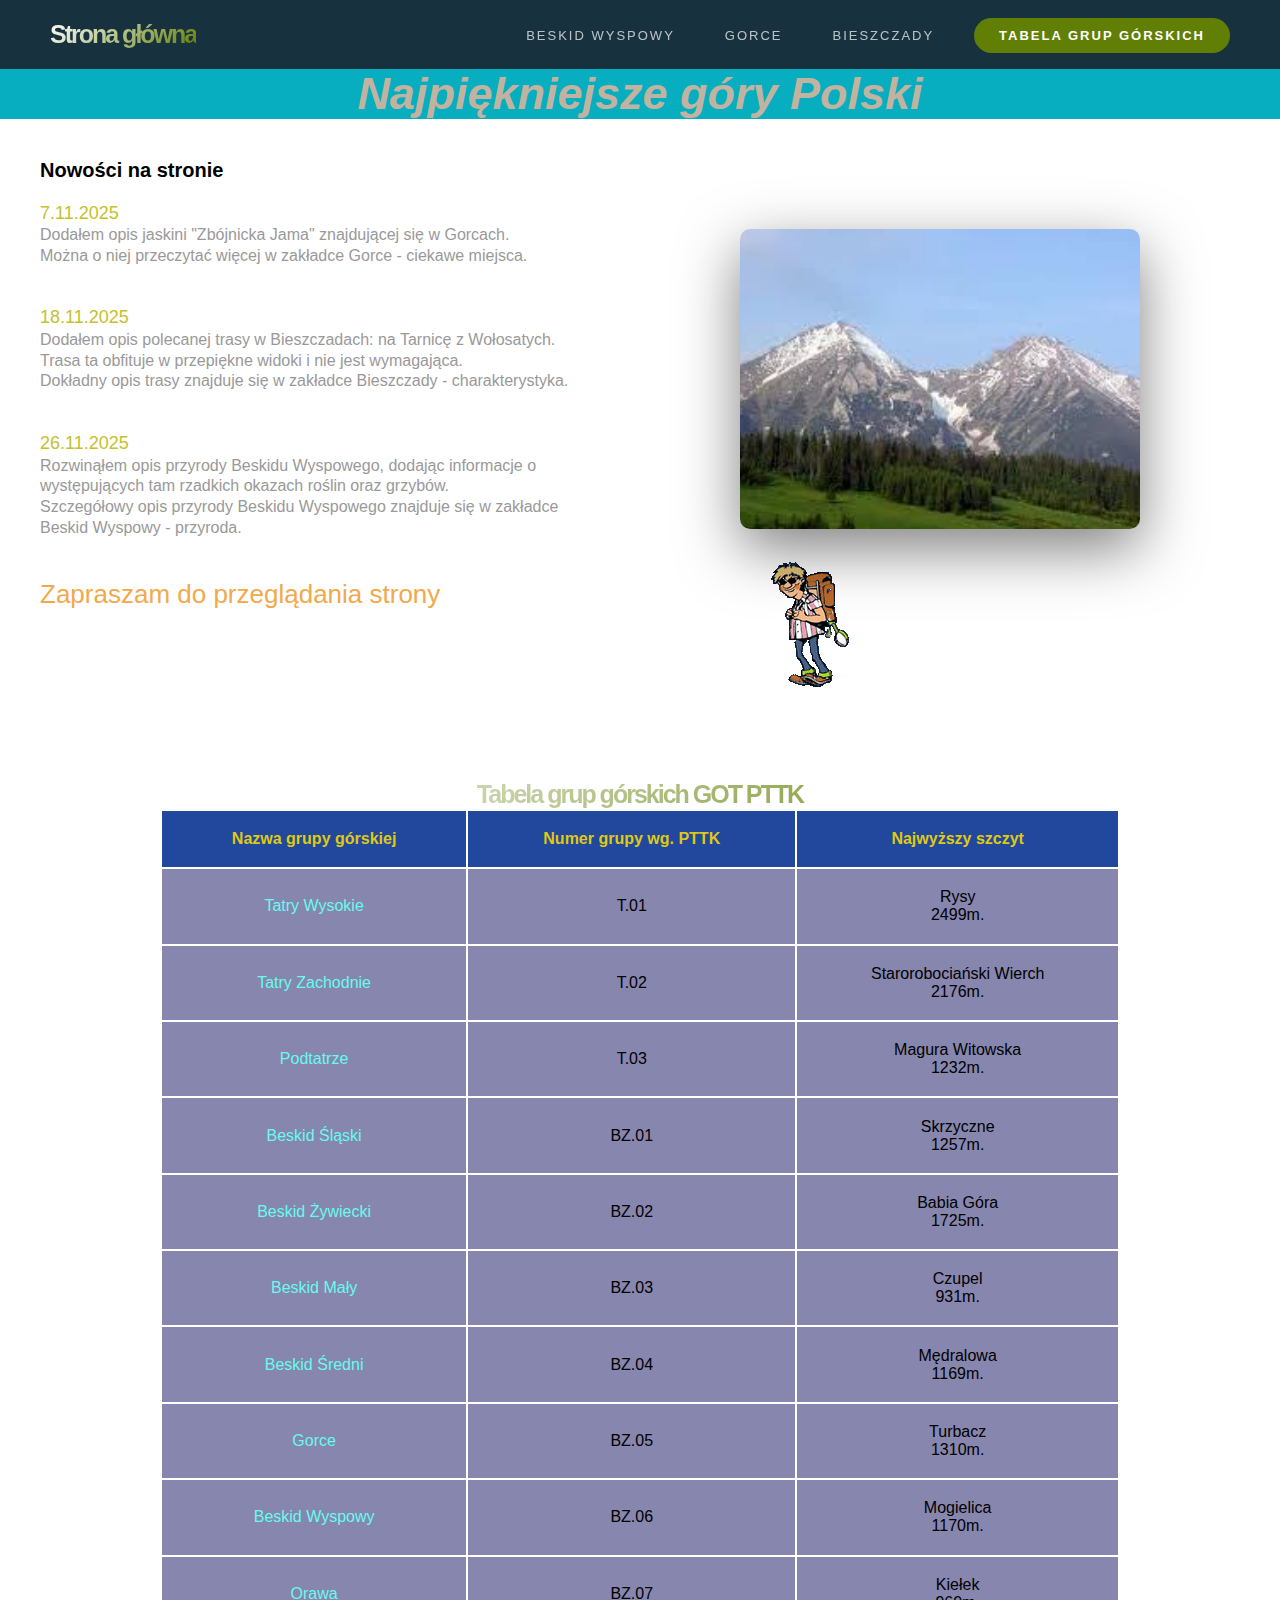
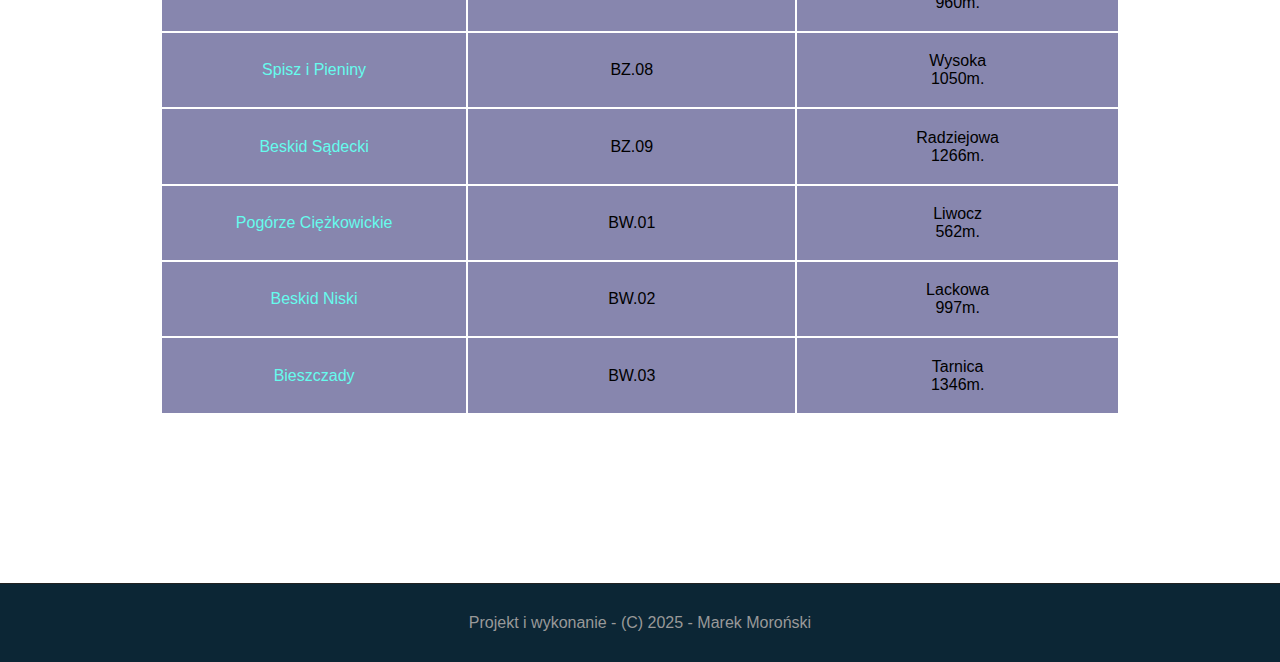
<file: technikiwww1/index.html>
<!DOCTYPE html>
<html>
<head>
    <meta charset="UTF-8">
    <meta name="viewport" content="width=device-width, initial-scale=1.0">
    <title>Najpiękniejsze góry Polski</title>
    <link rel="stylesheet" href="style.css">
</head>
<body>
    <nav id="menu">
        <div class="pasek">
            <a href="./index.html" class="logo-link">
                <span class="logo-text">Strona główna</span>
            </a>
            <ul class="menu">
                <li><a href="./Beskid_Wyspowy.html">Beskid Wyspowy</a></li>
                <li><a href="./Gorce.html">Gorce</a></li>
                <li><a href="./Bieszczady.html">Bieszczady</a></li>
                <li><a href="#tabela" class="button2">Tabela grup górskich</a></li>
            </ul>
            <div class="menurozw" id="menurozw">
                <span></span>
                <span></span>
                <span></span>
            </div>
        </div>
    </nav>
	
    <nav class="mobile-nav" id="mobilemenu">
        <ul class="mobile-odnosniki">
            <li><a href="./Beskid_Wyspowy.html">Beskid Wyspowy</a></li>
            <li><a href="./Gorce.html">Gorce</a></li>
            <li><a href="./Bieszczady.html">Bieszczady</a></li>
            <li><a href="#tabela">Tabela grup górskich</a></li>
        </ul>
    </nav>

	<header class="site-hdr">
        <span class="line">Najpiękniejsze góry Polski</span>
    </header>

    <main>
        <article class="site-content">
            <section class="site-tekst" id="nowosci">
				<strong class="title">Nowości na stronie</strong>
                <p class="site-opis"><span class="st">7.11.2025</span><br>Dodałem opis jaskini "Zbójnicka Jama" znajdującej się w Gorcach.<br>Można o niej przeczytać więcej w zakładce Gorce - ciekawe miejsca.</p>
                <p class="site-opis"><span class="st">18.11.2025</span><br>Dodałem opis polecanej trasy w Bieszczadach: na Tarnicę z Wołosatych. Trasa ta obfituje w przepiękne widoki i nie jest wymagająca.<br>Dokładny opis trasy znajduje się w zakładce Bieszczady - charakterystyka.</p>
                <p class="site-opis"><span class="st">26.11.2025</span><br>Rozwinąłem opis przyrody Beskidu Wyspowego, dodając informacje o występujących tam rzadkich okazach roślin oraz grzybów.<br>Szczegółowy opis przyrody Beskidu Wyspowego znajduje się w zakładce Beskid Wyspowy - przyroda.</p>
				<span class="site-info">Zapraszam do przeglądania strony</span>
            </section>
            <section class="site-img">
                <div class="site-podkladka">
                    <div class="imgsection">
                        <div class="imgparse">
                            <img src="images/index-1.jpg">
                        </div>
                    </div>
					<img src="images/turysta.gif">
                </div>
            </section>
        </article>

		<table class="tabela" id="tabela">
			<caption class="logo-text">Tabela grup górskich GOT PTTK</caption>
			<thead>
				<tr>
					<th><h1>Nazwa grupy górskiej</h1></th>
					<th><h1>Numer grupy wg. PTTK</h1></th>
					<th><h1>Najwyższy szczyt</h1></th>
				</tr>
			</thead>
			<tbody>
				<tr>
					<td>Tatry Wysokie</td>
					<td>T.01</td>
					<td>Rysy<br>2499m.</td>
				</tr>
				<tr>
					<td>Tatry Zachodnie</td>
					<td>T.02</td>
					<td>Starorobociański Wierch<br>2176m.</td>
				</tr>
				<tr>
					<td>Podtatrze</td>
					<td>T.03</td>
					<td>Magura Witowska<br>1232m.</td>
				</tr>
				<tr>
					<td>Beskid Śląski</td>
					<td>BZ.01</td>
					<td>Skrzyczne<br>1257m.</td>
				</tr>
				<tr>
					<td>Beskid Żywiecki</td>
					<td>BZ.02</td>
					<td>Babia Góra<br>1725m.</td>
				</tr>
				<tr>
					<td>Beskid Mały</td>
					<td>BZ.03</td>
					<td>Czupel<br>931m.</td>
				</tr>
				<tr>
					<td>Beskid Średni</td>
					<td>BZ.04</td>
					<td>Mędralowa<br>1169m.</td>
				</tr>
				<tr>
					<td>Gorce</td>
					<td>BZ.05</td>
					<td>Turbacz<br>1310m.</td>
				</tr>
				<tr>
					<td>Beskid Wyspowy</td>
					<td>BZ.06</td>
					<td>Mogielica<br>1170m.</td>
				</tr>
				<tr>
					<td>Orawa</td>
					<td>BZ.07</td>
					<td>Kiełek<br>960m.</td>
				</tr>
				<tr>
					<td>Spisz i Pieniny</td>
					<td>BZ.08</td>
					<td>Wysoka<br>1050m.</td>
				</tr>
				<tr>
					<td>Beskid Sądecki</td>
					<td>BZ.09</td>
					<td>Radziejowa<br>1266m.</td>
				</tr>
				<tr>
					<td>Pogórze Ciężkowickie</td>
					<td>BW.01</td>
					<td>Liwocz<br>562m.</td>
				</tr>
				<tr>
					<td>Beskid Niski</td>
					<td>BW.02</td>
					<td>Lackowa<br>997m.</td>
				</tr>
				<tr>
					<td>Bieszczady</td>
					<td>BW.03</td>
					<td>Tarnica<br>1346m.</td>
				</tr>
			</tbody>
		</table>
	</main>

    <footer>
        <p>Projekt i wykonanie - (C) 2025 - Marek Moroński</p>
    </footer>
	<script src="script.js"></script>
</body>
</html>
</file>
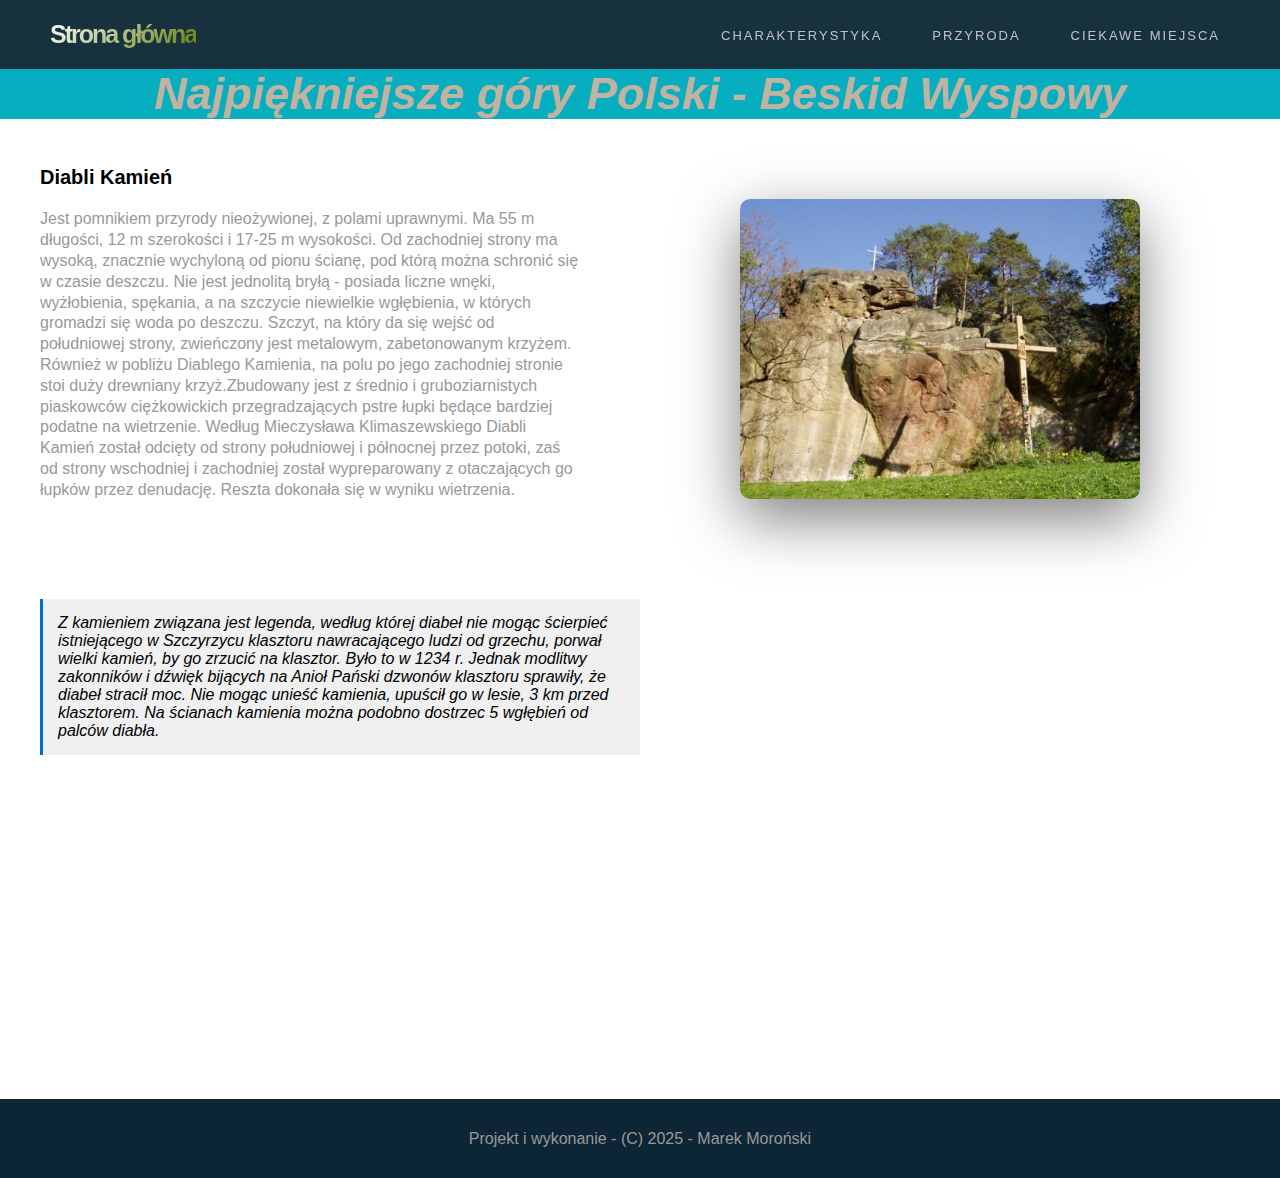
<file: technikiwww1/Beskid_Wyspowy-ciekawe_miejsca.html>
<!DOCTYPE html>
<html>
<head>
    <meta charset="UTF-8">
    <meta name="viewport" content="width=device-width, initial-scale=1.0">
    <title>Najpiękniejsze góry Polski</title>
    <link rel="stylesheet" href="style.css">
</head>
<body>
    <nav id="navbar">
        <div class="pasek">
            <a href="./index.html" class="logo-link">
                 <span class="logo-text">Strona główna</span>
            </a>
            <ul class="menu">
                <li><a href="./Beskid_Wyspowy.html">Charakterystyka</a></li>
                <li><a href="./Beskid_Wyspowy-przyroda.html">Przyroda</a></li>
                <li><a href="./Beskid_Wyspowy-ciekawe_miejsca.html">Ciekawe miejsca</a></li>
            </ul>
            <div class="menurozw" id="menurozw">
                <span></span>
                <span></span>
                <span></span>
            </div>
        </div>
    </nav>

    <nav class="mobile-nav" id="mobilemenu">
        <ul class="mobile-odnosniki">
            <li><a href="./Beskid_Wyspowy.html">Charakterystyka</a></li>
            <li><a href="./Beskid_Wyspowy-przyroda.html">Przyroda</a></li>
            <li><a href="./Beskid_Wyspowy-ciekawe_miejsca.html">Ciekawe miejsca</a></li>
        </ul>
    </nav>

	<header class="site-hdr">
        <span class="line">Najpiękniejsze góry Polski - Beskid Wyspowy</span>
    </header>

    <main>
        <article class="site-content">
			<section class="site-tekst">
				<strong class="title">Diabli Kamień</strong>
				<p class="site-opis">Jest pomnikiem przyrody nieożywionej, z polami uprawnymi. Ma 55 m długości, 12 m szerokości i 17-25 m wysokości. Od zachodniej strony ma wysoką, znacznie wychyloną od pionu ścianę, pod którą można schronić się w czasie deszczu. Nie jest jednolitą bryłą - posiada liczne wnęki, wyżłobienia, spękania, a na szczycie niewielkie wgłębienia, w których gromadzi się woda po deszczu. Szczyt, na który da się wejść od południowej strony, zwieńczony jest metalowym, zabetonowanym krzyżem. Również w pobliżu Diablego Kamienia, na polu po jego zachodniej stronie stoi duży drewniany krzyż.Zbudowany jest z średnio i gruboziarnistych piaskowców ciężkowickich przegradzających pstre łupki będące bardziej podatne na wietrzenie. Według Mieczysława Klimaszewskiego Diabli Kamień został odcięty od strony południowej i północnej przez potoki, zaś od strony wschodniej i zachodniej został wypreparowany z otaczających go łupków przez denudację. Reszta dokonała się w wyniku wietrzenia.</p>
			</section>
            <section class="site-img">
                <div class="site-podkladka">
                    <div class="imgsection">
                        <div class="imgparse">
                            <img src="images/beskid wyspowy-3.jpg">
                        </div>
                    </div>
                </div>
            </section>
			<aside>Z kamieniem związana jest legenda, według której diabeł nie mogąc ścierpieć istniejącego w Szczyrzycu klasztoru nawracającego ludzi od grzechu, porwał wielki kamień, by go zrzucić na klasztor. Było to w 1234 r. Jednak modlitwy zakonników i dźwięk bijących na Anioł Pański dzwonów klasztoru sprawiły, że diabeł stracił moc. Nie mogąc unieść kamienia, upuścił go w lesie, 3 km przed klasztorem. Na ścianach kamienia można podobno dostrzec 5 wgłębień od palców diabła.</aside>
        </article>
    </main>

    <footer>
        <p>Projekt i wykonanie - (C) 2025 - Marek Moroński</p>
    </footer>
	<script src="script.js"></script>
</body>
</html>
</file>
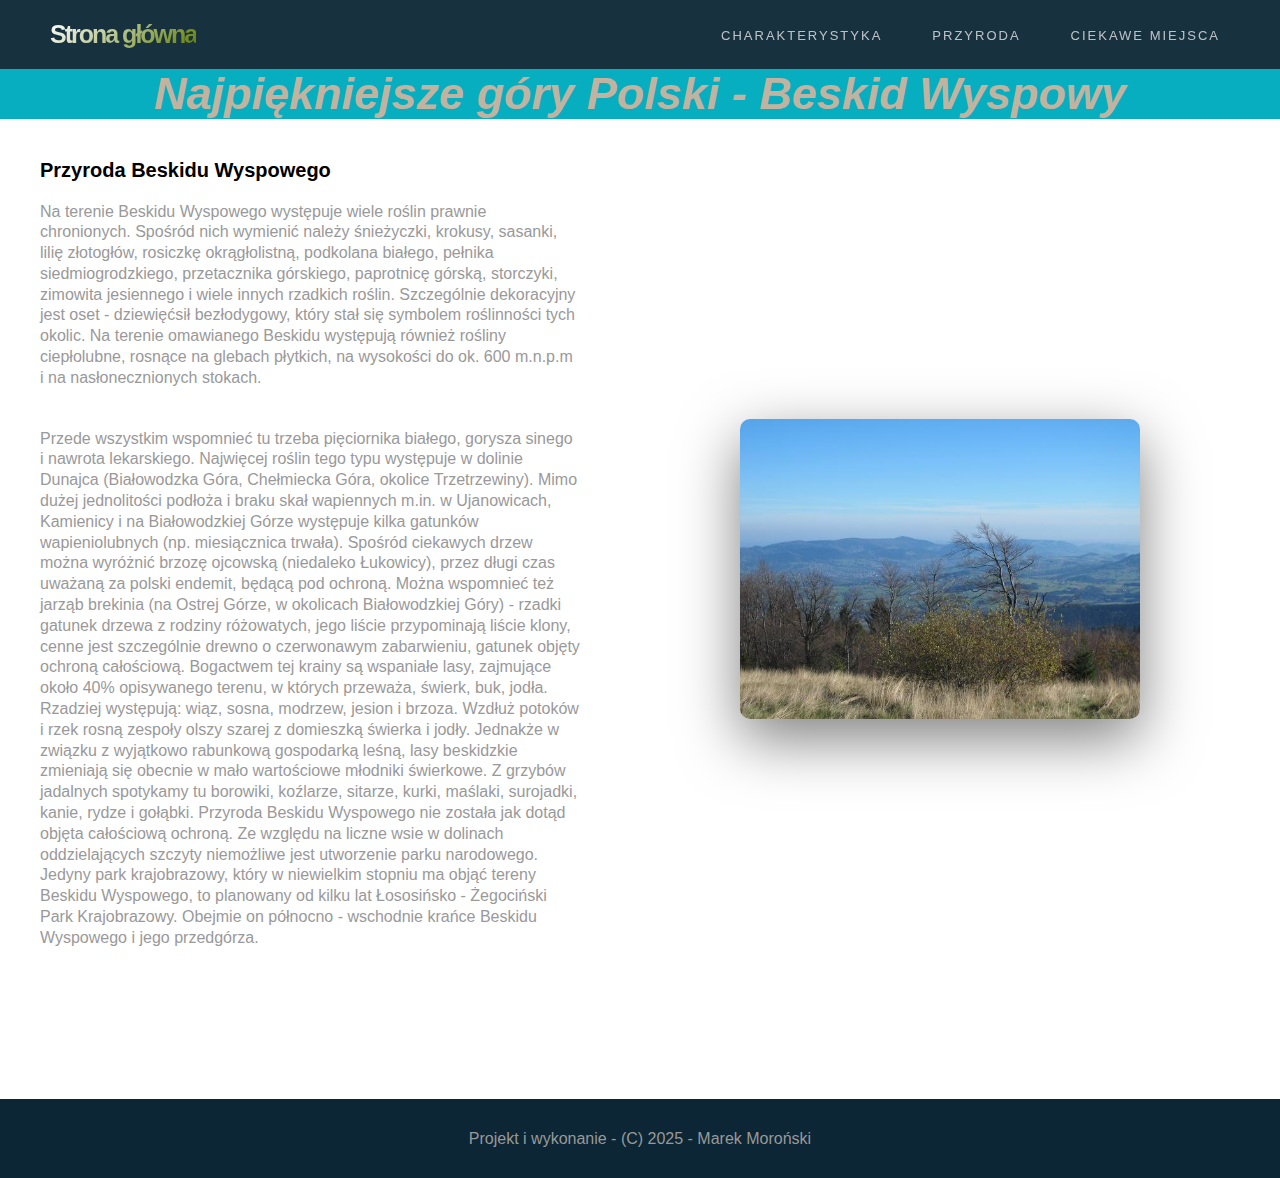
<file: technikiwww1/Beskid_Wyspowy-przyroda.html>
<!DOCTYPE html>
<html>
<head>
    <meta charset="UTF-8">
    <meta name="viewport" content="width=device-width, initial-scale=1.0">
    <title>Najpiękniejsze góry Polski</title>
    <link rel="stylesheet" href="style.css">
</head>
<body>
    <nav id="navbar">
        <div class="pasek">
            <a href="./index.html" class="logo-link">
                 <span class="logo-text">Strona główna</span>
            </a>
            <ul class="menu">
                <li><a href="./Beskid_Wyspowy.html">Charakterystyka</a></li>
                <li><a href="./Beskid_Wyspowy-przyroda.html">Przyroda</a></li>
                <li><a href="./Beskid_Wyspowy-ciekawe_miejsca.html">Ciekawe miejsca</a></li>
            </ul>
            <div class="menurozw" id="menurozw">
                <span></span>
                <span></span>
                <span></span>
            </div>
        </div>
    </nav>

    <nav class="mobile-nav" id="mobilemenu">
        <ul class="mobile-odnosniki">
            <li><a href="./Beskid_Wyspowy.html">Charakterystyka</a></li>
            <li><a href="./Beskid_Wyspowy-przyroda.html">Przyroda</a></li>
            <li><a href="./Beskid_Wyspowy-ciekawe_miejsca.html">Ciekawe miejsca</a></li>
        </ul>
    </nav>

	<header class="site-hdr">
        <span class="line">Najpiękniejsze góry Polski - Beskid Wyspowy</span>
    </header>

    <main>
        <article class="site-content">
			<section class="site-tekst">
				<strong class="title">Przyroda Beskidu Wyspowego</strong>
				<p class="site-opis">Na terenie Beskidu Wyspowego występuje wiele roślin prawnie chronionych. Spośród nich wymienić należy śnieżyczki, krokusy, sasanki, lilię złotogłów, rosiczkę okrągłolistną, podkolana białego, pełnika siedmiogrodzkiego, przetacznika górskiego, paprotnicę górską, storczyki, zimowita jesiennego i wiele innych rzadkich roślin. Szczególnie dekoracyjny jest oset - dziewięćsił bezłodygowy, który stał się symbolem roślinności tych okolic. Na terenie omawianego Beskidu występują również rośliny ciepłolubne, rosnące na glebach płytkich, na wysokości do ok. 600 m.n.p.m i na nasłonecznionych stokach. </p>
				<p class="site-opis">Przede wszystkim wspomnieć tu trzeba pięciornika białego, gorysza sinego i nawrota lekarskiego. Najwięcej roślin tego typu występuje w dolinie Dunajca (Białowodzka Góra, Chełmiecka Góra, okolice Trzetrzewiny). Mimo dużej jednolitości podłoża i braku skał wapiennych m.in. w Ujanowicach, Kamienicy i na Białowodzkiej Górze występuje kilka gatunków wapieniolubnych (np. miesiącznica trwała). Spośród ciekawych drzew można wyróżnić brzozę ojcowską (niedaleko Łukowicy), przez długi czas uważaną za polski endemit, będącą pod ochroną. Można wspomnieć też jarząb brekinia (na Ostrej Górze, w okolicach Białowodzkiej Góry) - rzadki gatunek drzewa z rodziny różowatych, jego liście przypominają liście klony, cenne jest szczególnie drewno o czerwonawym zabarwieniu, gatunek objęty ochroną całościową. Bogactwem tej krainy są wspaniałe lasy, zajmujące około 40% opisywanego terenu, w których przeważa, świerk, buk, jodła. Rzadziej występują: wiąz, sosna, modrzew, jesion i brzoza. Wzdłuż potoków i rzek rosną zespoły olszy szarej z domieszką świerka i jodły. Jednakże w związku z wyjątkowo rabunkową gospodarką leśną, lasy beskidzkie zmieniają się obecnie w mało wartościowe młodniki świerkowe. Z grzybów jadalnych spotykamy tu borowiki, koźlarze, sitarze, kurki, maślaki, surojadki, kanie, rydze i gołąbki. Przyroda Beskidu Wyspowego nie została jak dotąd objęta całościową ochroną. Ze względu na liczne wsie w dolinach oddzielających szczyty niemożliwe jest utworzenie parku narodowego. Jedyny park krajobrazowy, który w niewielkim stopniu ma objąć tereny Beskidu Wyspowego, to planowany od kilku lat Łososińsko - Żegociński Park Krajobrazowy. Obejmie on północno - wschodnie krańce Beskidu Wyspowego i jego przedgórza.</p>
			</section>
            <section class="site-img">
                <div class="site-podkladka">
                    <div class="imgsection">
                        <div class="imgparse">
                            <img src="images/beskid wyspowy-2.jpg">
                        </div>
                    </div>
                </div>
            </section>
        </article>
    </main>

    <footer>
        <p>Projekt i wykonanie - (C) 2025 - Marek Moroński</p>
    </footer>
	<script src="script.js"></script>
</body>
</html>
</file>
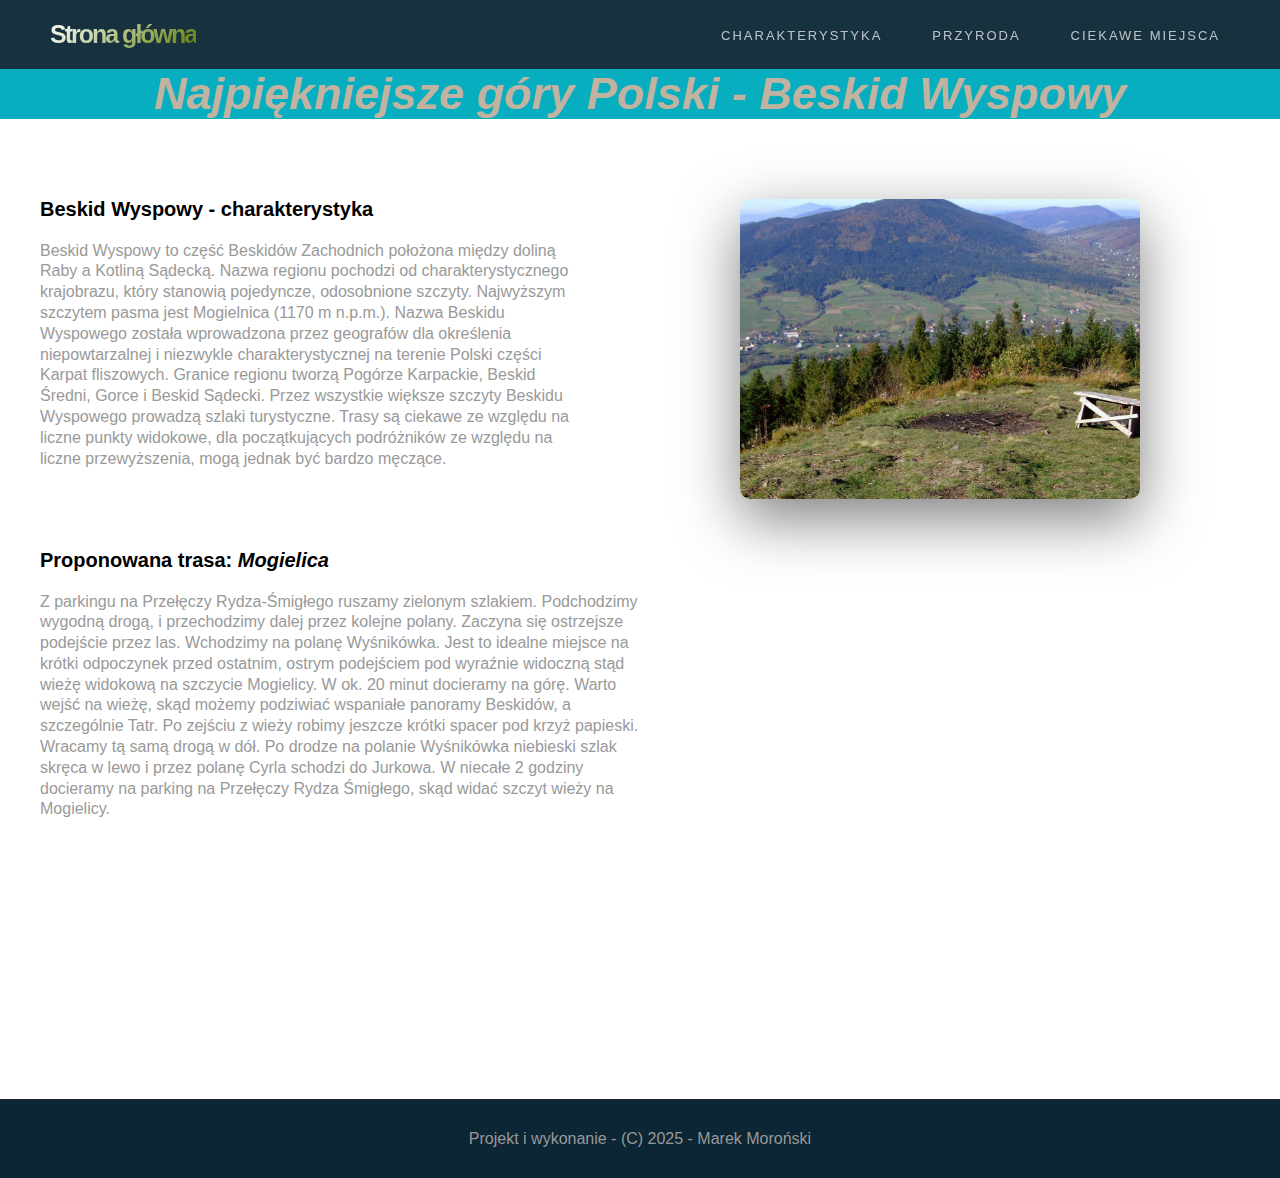
<file: technikiwww1/Beskid_Wyspowy.html>
<!DOCTYPE html>
<html>
<head>
    <meta charset="UTF-8">
    <meta name="viewport" content="width=device-width, initial-scale=1.0">
    <title>Najpiękniejsze góry Polski</title>
    <link rel="stylesheet" href="style.css">
</head>
<body>
    <nav id="navbar">
        <div class="pasek">
            <a href="./index.html" class="logo-link">
                 <span class="logo-text">Strona główna</span>
            </a>
            <ul class="menu">
                <li><a href="./Beskid_Wyspowy.html">Charakterystyka</a></li>
                <li><a href="./Beskid_Wyspowy-przyroda.html">Przyroda</a></li>
                <li><a href="./Beskid_Wyspowy-ciekawe_miejsca.html">Ciekawe miejsca</a></li>
            </ul>
            <div class="menurozw" id="menurozw">
                <span></span>
                <span></span>
                <span></span>
            </div>
        </div>
    </nav>

    <nav class="mobile-nav" id="mobilemenu">
        <ul class="mobile-odnosniki">
            <li><a href="./Beskid_Wyspowy.html">Charakterystyka</a></li>
            <li><a href="./Beskid_Wyspowy-przyroda.html">Przyroda</a></li>
            <li><a href="./Beskid_Wyspowy-ciekawe_miejsca.html">Ciekawe miejsca</a></li>
        </ul>
    </nav>

	<header class="site-hdr">
        <span class="line">Najpiękniejsze góry Polski - Beskid Wyspowy</span>
    </header>

    <main>
        <article class="site-content">
			<section class="site-tekst">
				<strong class="title">Beskid Wyspowy - charakterystyka</strong>
				<p class="site-opis">Beskid Wyspowy to część Beskidów Zachodnich położona między doliną Raby a Kotliną Sądecką. Nazwa regionu pochodzi od charakterystycznego krajobrazu, który stanowią pojedyncze, odosobnione szczyty. Najwyższym szczytem pasma jest Mogielnica (1170 m n.p.m.). Nazwa Beskidu Wyspowego została wprowadzona przez geografów dla określenia niepowtarzalnej i niezwykle charakterystycznej na terenie Polski części Karpat fliszowych. Granice regionu tworzą Pogórze Karpackie, Beskid Średni, Gorce i Beskid Sądecki. Przez wszystkie większe szczyty Beskidu Wyspowego prowadzą szlaki turystyczne. Trasy są ciekawe ze względu na liczne punkty widokowe, dla początkujących podróżników ze względu na liczne przewyższenia, mogą jednak być bardzo męczące.</p>
			</section>
            <section class="site-img">
                <div class="site-podkladka">
                    <div class="imgsection">
                        <div class="imgparse">
                            <img src="images/beskid wyspowy-1.jpg">
                        </div>
                    </div>
                </div>
            </section>
			<section id="proponowana">
				<strong class="title">Proponowana trasa: <i>Mogielica</i></strong>
				<p class="site-opis">Z parkingu na Przełęczy Rydza-Śmigłego ruszamy zielonym szlakiem. Podchodzimy wygodną drogą, i przechodzimy dalej przez kolejne polany. Zaczyna się ostrzejsze podejście przez las. Wchodzimy na polanę Wyśnikówka. Jest to idealne miejsce na krótki odpoczynek przed ostatnim, ostrym podejściem pod wyraźnie widoczną stąd wieżę widokową na szczycie Mogielicy. W ok. 20 minut docieramy na górę. Warto wejść na wieżę, skąd możemy podziwiać wspaniałe panoramy Beskidów, a szczególnie Tatr. Po zejściu z wieży robimy jeszcze krótki spacer pod krzyż papieski. Wracamy tą samą drogą w dół. Po drodze na polanie Wyśnikówka niebieski szlak skręca w lewo i przez polanę Cyrla schodzi do Jurkowa. W niecałe 2 godziny docieramy na parking na Przełęczy Rydza Śmigłego, skąd widać szczyt wieży na Mogielicy.</p>
			</section>
        </article>
    </main>

    <footer>
        <p>Projekt i wykonanie - (C) 2025 - Marek Moroński</p>
    </footer>
	<script src="script.js"></script>
</body>
</html>
</file>
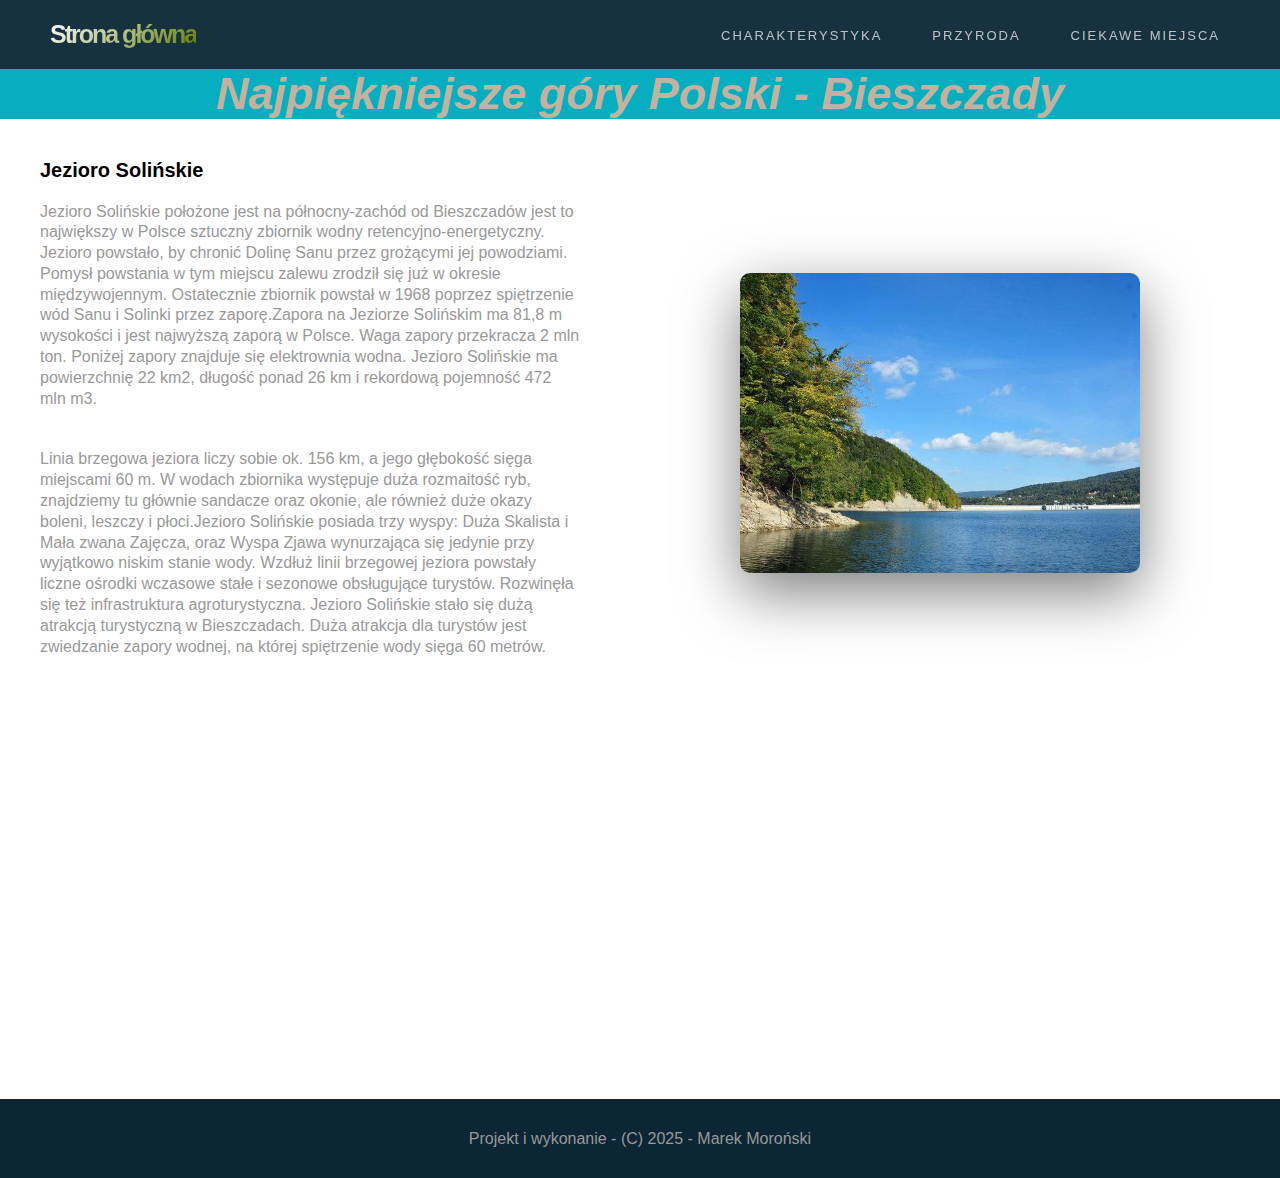
<file: technikiwww1/Bieszczady-ciekawe_miejsca.html>
<!DOCTYPE html>
<html>
<head>
    <meta charset="UTF-8">
    <meta name="viewport" content="width=device-width, initial-scale=1.0">
    <title>Najpiękniejsze góry Polski</title>
    <link rel="stylesheet" href="style.css">
</head>
<body>
    <nav id="navbar">
        <div class="pasek">
            <a href="./index.html" class="logo-link">
                 <span class="logo-text">Strona główna</span>
            </a>
            <ul class="menu">
                <li><a href="./Bieszczady.html">Charakterystyka</a></li>
                <li><a href="./Bieszczady-przyroda.html">Przyroda</a></li>
                <li><a href="./Bieszczady-ciekawe_miejsca.html">Ciekawe miejsca</a></li>
            </ul>
            <div class="menurozw" id="menurozw">
                <span></span>
                <span></span>
                <span></span>
            </div>
        </div>
    </nav>

    <nav class="mobile-nav" id="mobilemenu">
        <ul class="mobile-odnosniki">
            <li><a href="./Bieszczady.html">Charakterystyka</a></li>
            <li><a href="./Bieszczady-przyroda.html">Przyroda</a></li>
            <li><a href="./Bieszczady-ciekawe_miejsca.html">Ciekawe miejsca</a></li>
        </ul>
    </nav>

	<header class="site-hdr">
        <span class="line">Najpiękniejsze góry Polski - Bieszczady</span>
    </header>

    <main>
        <article class="site-content">
			<section class="site-tekst">
				<strong class="title">Jezioro Solińskie</strong>
				<p class="site-opis">Jezioro Solińskie położone jest na północny-zachód od Bieszczadów jest to największy w Polsce sztuczny zbiornik wodny retencyjno-energetyczny. Jezioro powstało, by chronić Dolinę Sanu przez grożącymi jej powodziami. Pomysł powstania w tym miejscu zalewu zrodził się już w okresie międzywojennym. Ostatecznie zbiornik powstał w 1968 poprzez spiętrzenie wód Sanu i Solinki przez zaporę.Zapora na Jeziorze Solińskim ma 81,8 m wysokości i jest najwyższą zaporą w Polsce. Waga zapory przekracza 2 mln ton. Poniżej zapory znajduje się elektrownia wodna. Jezioro Solińskie ma powierzchnię 22 km2, długość ponad 26 km i rekordową pojemność 472 mln m3.</p>
				<p class="site-opis">Linia brzegowa jeziora liczy sobie ok. 156 km, a jego głębokość sięga miejscami 60 m. W wodach zbiornika występuje duża rozmaitość ryb, znajdziemy tu głównie sandacze oraz okonie, ale również duże okazy boleni, leszczy i płoci.Jezioro Solińskie posiada trzy wyspy: Duża Skalista i Mała zwana Zajęcza, oraz Wyspa Zjawa wynurzająca się jedynie przy wyjątkowo niskim stanie wody. Wzdłuż linii brzegowej jeziora powstały liczne ośrodki wczasowe stałe i sezonowe obsługujące turystów. Rozwinęła się też infrastruktura agroturystyczna. Jezioro Solińskie stało się dużą atrakcją turystyczną w Bieszczadach. Duża atrakcja dla turystów jest zwiedzanie zapory wodnej, na której spiętrzenie wody sięga 60 metrów.</p>
			</section>
            <section class="site-img">
                <div class="site-podkladka">
                    <div class="imgsection">
                        <div class="imgparse">
                            <img src="images/bieszczady-3.jpg">
                        </div>
                    </div>
                </div>
            </section>
        </article>
    </main>

    <footer>
        <p>Projekt i wykonanie - (C) 2025 - Marek Moroński</p>
    </footer>
	<script src="script.js"></script>
</body>
</html>
</file>
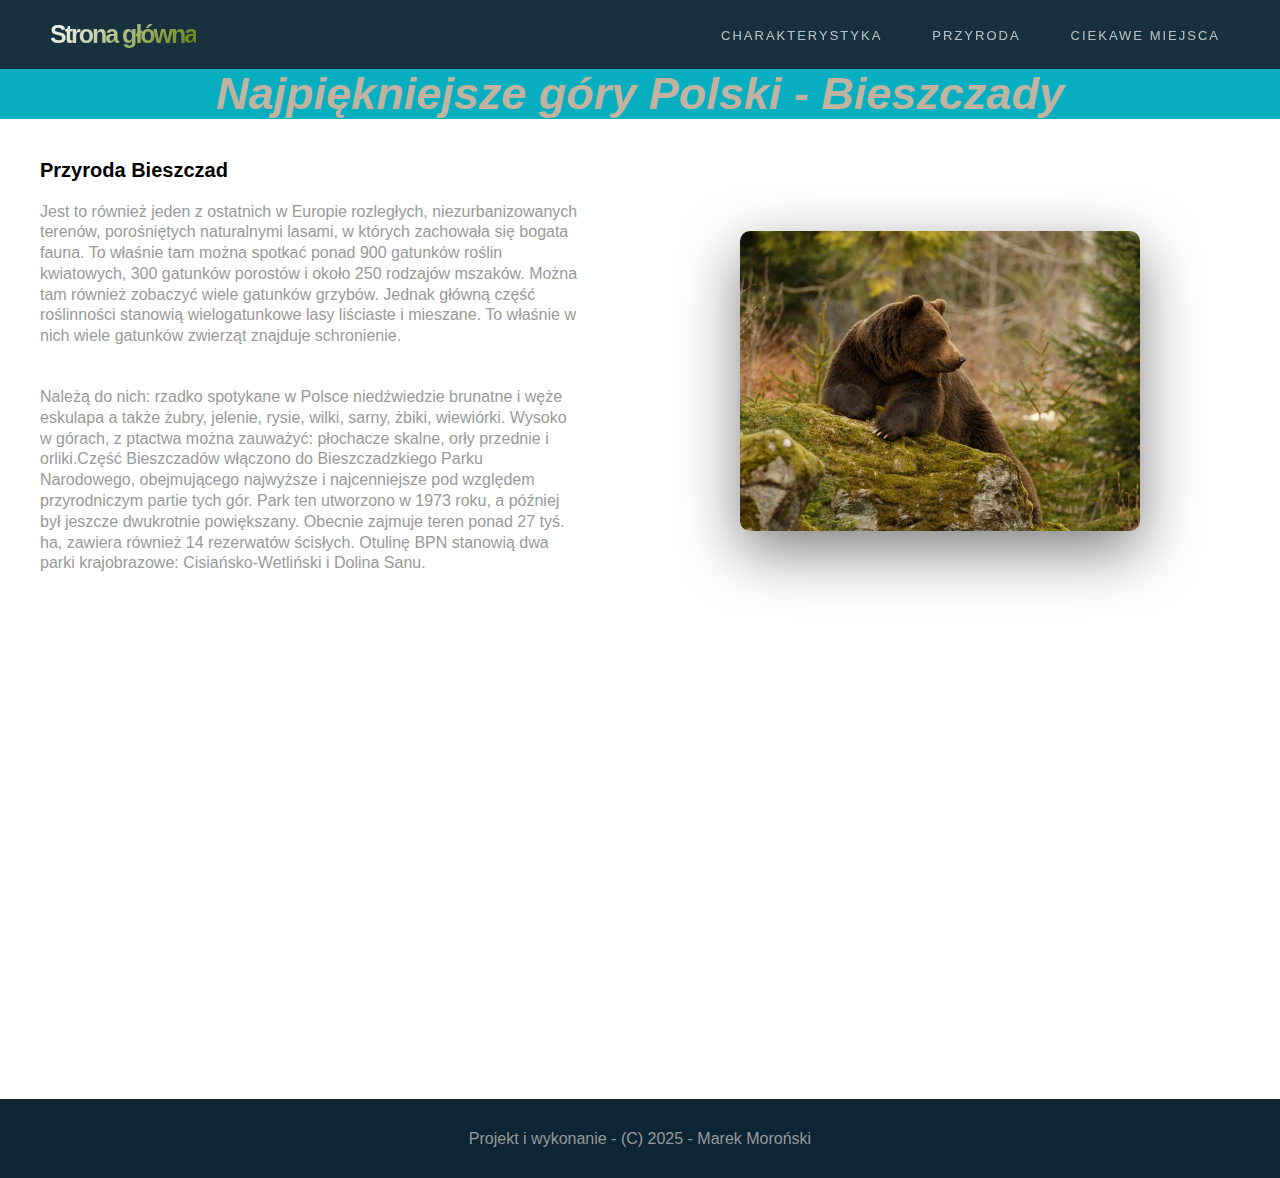
<file: technikiwww1/Bieszczady-przyroda.html>
<!DOCTYPE html>
<html>
<head>
    <meta charset="UTF-8">
    <meta name="viewport" content="width=device-width, initial-scale=1.0">
    <title>Najpiękniejsze góry Polski</title>
    <link rel="stylesheet" href="style.css">
</head>
<body>
    <nav id="navbar">
        <div class="pasek">
            <a href="./index.html" class="logo-link">
                 <span class="logo-text">Strona główna</span>
            </a>
            <ul class="menu">
                <li><a href="./Bieszczady.html">Charakterystyka</a></li>
                <li><a href="./Bieszczady-przyroda.html">Przyroda</a></li>
                <li><a href="./Bieszczady-ciekawe_miejsca.html">Ciekawe miejsca</a></li>
            </ul>
            <div class="menurozw" id="menurozw">
                <span></span>
                <span></span>
                <span></span>
            </div>
        </div>
    </nav>

    <nav class="mobile-nav" id="mobilemenu">
        <ul class="mobile-odnosniki">
            <li><a href="./Bieszczady.html">Charakterystyka</a></li>
            <li><a href="./Bieszczady-przyroda.html">Przyroda</a></li>
            <li><a href="./Bieszczady-ciekawe_miejsca.html">Ciekawe miejsca</a></li>
        </ul>
    </nav>

	<header class="site-hdr">
        <span class="line">Najpiękniejsze góry Polski - Bieszczady</span>
    </header>

    <main>
        <article class="site-content">
			<section class="site-tekst">
				<strong class="title">Przyroda Bieszczad</strong>
				<p class="site-opis">Jest to również jeden z ostatnich w Europie rozległych, niezurbanizowanych terenów, porośniętych naturalnymi lasami, w których zachowała się bogata fauna. To właśnie tam można spotkać ponad 900 gatunków roślin kwiatowych, 300 gatunków porostów i około 250 rodzajów mszaków. Można tam również zobaczyć wiele gatunków grzybów. Jednak główną część roślinności stanowią wielogatunkowe lasy liściaste i mieszane. To właśnie w nich wiele gatunków zwierząt znajduje schronienie.</p>
				<p class="site-opis">Należą do nich: rzadko spotykane w Polsce niedźwiedzie brunatne i węże eskulapa a także żubry, jelenie, rysie, wilki, sarny, żbiki, wiewiórki. Wysoko w górach, z ptactwa można zauważyć: płochacze skalne, orły przednie i orliki.Część Bieszczadów włączono do Bieszczadzkiego Parku Narodowego, obejmującego najwyższe i najcenniejsze pod względem przyrodniczym partie tych gór. Park ten utworzono w 1973 roku, a później był jeszcze dwukrotnie powiększany. Obecnie zajmuje teren ponad 27 tyś. ha, zawiera również 14 rezerwatów ścisłych. Otulinę BPN stanowią dwa parki krajobrazowe: Cisiańsko-Wetliński i Dolina Sanu.</p>
			</section>
            <section class="site-img">
                <div class="site-podkladka">
                    <div class="imgsection">
                        <div class="imgparse">
                            <img src="images/bieszczady-2.jpg">
                        </div>
                    </div>
                </div>
            </section>
        </article>
    </main>

    <footer>
        <p>Projekt i wykonanie - (C) 2025 - Marek Moroński</p>
    </footer>
	<script src="script.js"></script>
</body>
</html>
</file>
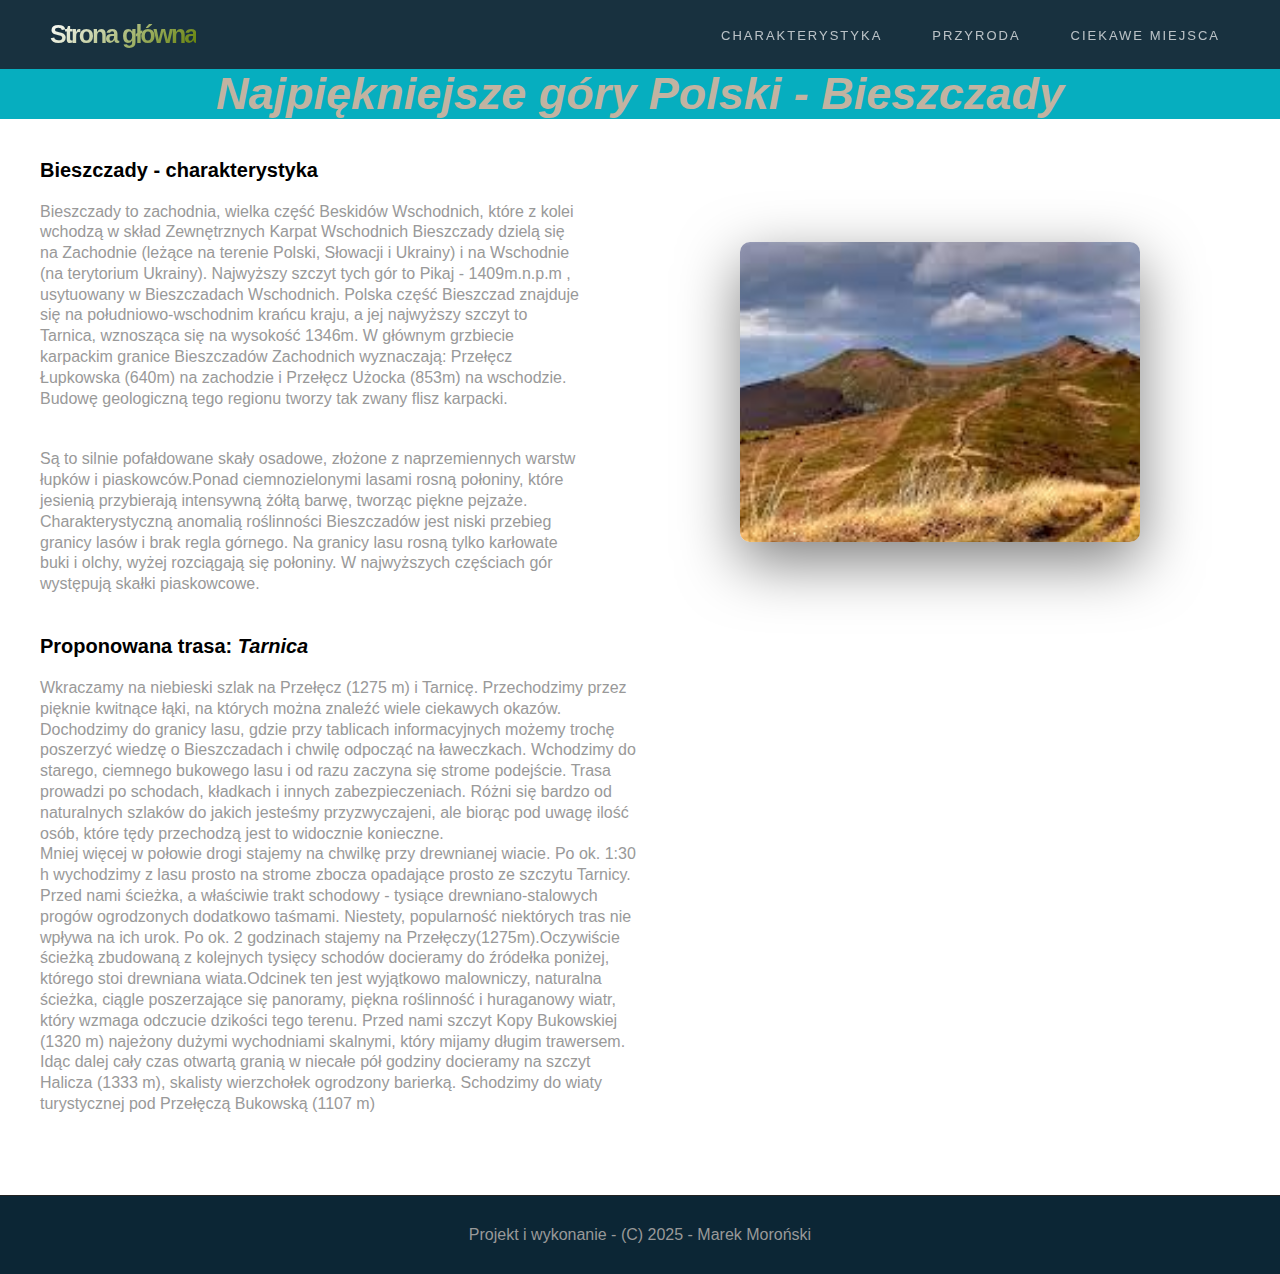
<file: technikiwww1/Bieszczady.html>
<!DOCTYPE html>
<html>
<head>
    <meta charset="UTF-8">
    <meta name="viewport" content="width=device-width, initial-scale=1.0">
    <title>Najpiękniejsze góry Polski</title>
    <link rel="stylesheet" href="style.css">
</head>
<body>
    <nav id="navbar">
        <div class="pasek">
            <a href="./index.html" class="logo-link">
                 <span class="logo-text">Strona główna</span>
            </a>
            <ul class="menu">
                <li><a href="./Bieszczady.html">Charakterystyka</a></li>
                <li><a href="./Bieszczady-przyroda.html">Przyroda</a></li>
                <li><a href="./Bieszczady-ciekawe_miejsca.html">Ciekawe miejsca</a></li>
            </ul>
            <div class="menurozw" id="menurozw">
                <span></span>
                <span></span>
                <span></span>
            </div>
        </div>
    </nav>

    <nav class="mobile-nav" id="mobilemenu">
        <ul class="mobile-odnosniki">
            <li><a href="./Bieszczady.html">Charakterystyka</a></li>
            <li><a href="./Bieszczady-przyroda.html">Przyroda</a></li>
            <li><a href="./Bieszczady-ciekawe_miejsca.html">Ciekawe miejsca</a></li>
        </ul>
    </nav>

	<header class="site-hdr">
        <span class="line">Najpiękniejsze góry Polski - Bieszczady</span>
    </header>

    <main>
        <article class="site-content">
			<section class="site-tekst">
				<strong class="title">Bieszczady - charakterystyka</strong>
				<p class="site-opis">Bieszczady to zachodnia, wielka część Beskidów Wschodnich, które z kolei wchodzą w skład Zewnętrznych Karpat Wschodnich Bieszczady dzielą się na Zachodnie (leżące na terenie Polski, Słowacji i Ukrainy) i na Wschodnie (na terytorium Ukrainy). Najwyższy szczyt tych gór to Pikaj - 1409m.n.p.m , usytuowany w Bieszczadach Wschodnich. Polska część Bieszczad znajduje się na południowo-wschodnim krańcu kraju, a jej najwyższy szczyt to Tarnica, wznosząca się na wysokość 1346m. W głównym grzbiecie karpackim granice Bieszczadów Zachodnich wyznaczają: Przełęcz Łupkowska (640m) na zachodzie i Przełęcz Użocka (853m) na wschodzie. Budowę geologiczną tego regionu tworzy tak zwany flisz karpacki. </p>
				<p class="site-opis">Są to silnie pofałdowane skały osadowe, złożone z naprzemiennych warstw łupków i piaskowców.Ponad ciemnozielonymi lasami rosną połoniny, które jesienią przybierają intensywną żółtą barwę, tworząc piękne pejzaże. Charakterystyczną anomalią roślinności Bieszczadów jest niski przebieg granicy lasów i brak regla górnego. Na granicy lasu rosną tylko karłowate buki i olchy, wyżej rozciągają się połoniny. W najwyższych częściach gór występują skałki piaskowcowe.</p>
			</section>
            <section class="site-img">
                <div class="site-podkladka">
                    <div class="imgsection">
                        <div class="imgparse">
                            <img src="images/bieszczady-1.jpg">
                        </div>
                    </div>
                </div>
            </section>
			<section id="proponowana">
				<strong class="title">Proponowana trasa: <i>Tarnica</i></strong>
				<p class="site-opis">Wkraczamy na niebieski szlak na Przełęcz (1275 m) i Tarnicę. Przechodzimy przez pięknie kwitnące łąki, na których można znaleźć wiele ciekawych okazów. Dochodzimy do granicy lasu, gdzie przy tablicach informacyjnych możemy trochę poszerzyć wiedzę o Bieszczadach i chwilę odpocząć na ławeczkach. Wchodzimy do starego, ciemnego bukowego lasu i od razu zaczyna się strome podejście. Trasa prowadzi po schodach, kładkach i innych zabezpieczeniach. Różni się bardzo od naturalnych szlaków do jakich jesteśmy przyzwyczajeni, ale biorąc pod uwagę ilość osób, które tędy przechodzą jest to widocznie konieczne.<br>Mniej więcej w połowie drogi stajemy na chwilkę przy drewnianej wiacie. Po ok. 1:30 h wychodzimy z lasu prosto na strome zbocza opadające prosto ze szczytu Tarnicy. Przed nami ścieżka, a właściwie trakt schodowy - tysiące drewniano-stalowych progów ogrodzonych dodatkowo taśmami. Niestety, popularność niektórych tras nie wpływa na ich urok. Po ok. 2 godzinach stajemy na Przełęczy(1275m).Oczywiście ścieżką zbudowaną z kolejnych tysięcy schodów docieramy do źródełka poniżej, którego stoi drewniana wiata.Odcinek ten jest wyjątkowo malowniczy, naturalna ścieżka, ciągle poszerzające się panoramy, piękna roślinność i huraganowy wiatr, który wzmaga odczucie dzikości tego terenu. Przed nami szczyt Kopy Bukowskiej (1320 m) najeżony dużymi wychodniami skalnymi, który mijamy długim trawersem. Idąc dalej cały czas otwartą granią w niecałe pół godziny docieramy na szczyt Halicza (1333 m), skalisty wierzchołek ogrodzony barierką. Schodzimy do wiaty turystycznej pod Przełęczą Bukowską (1107 m)</p>
			</section>
        </article>
    </main>

    <footer>
        <p>Projekt i wykonanie - (C) 2025 - Marek Moroński</p>
    </footer>
	<script src="script.js"></script>
</body>
</html>
</file>
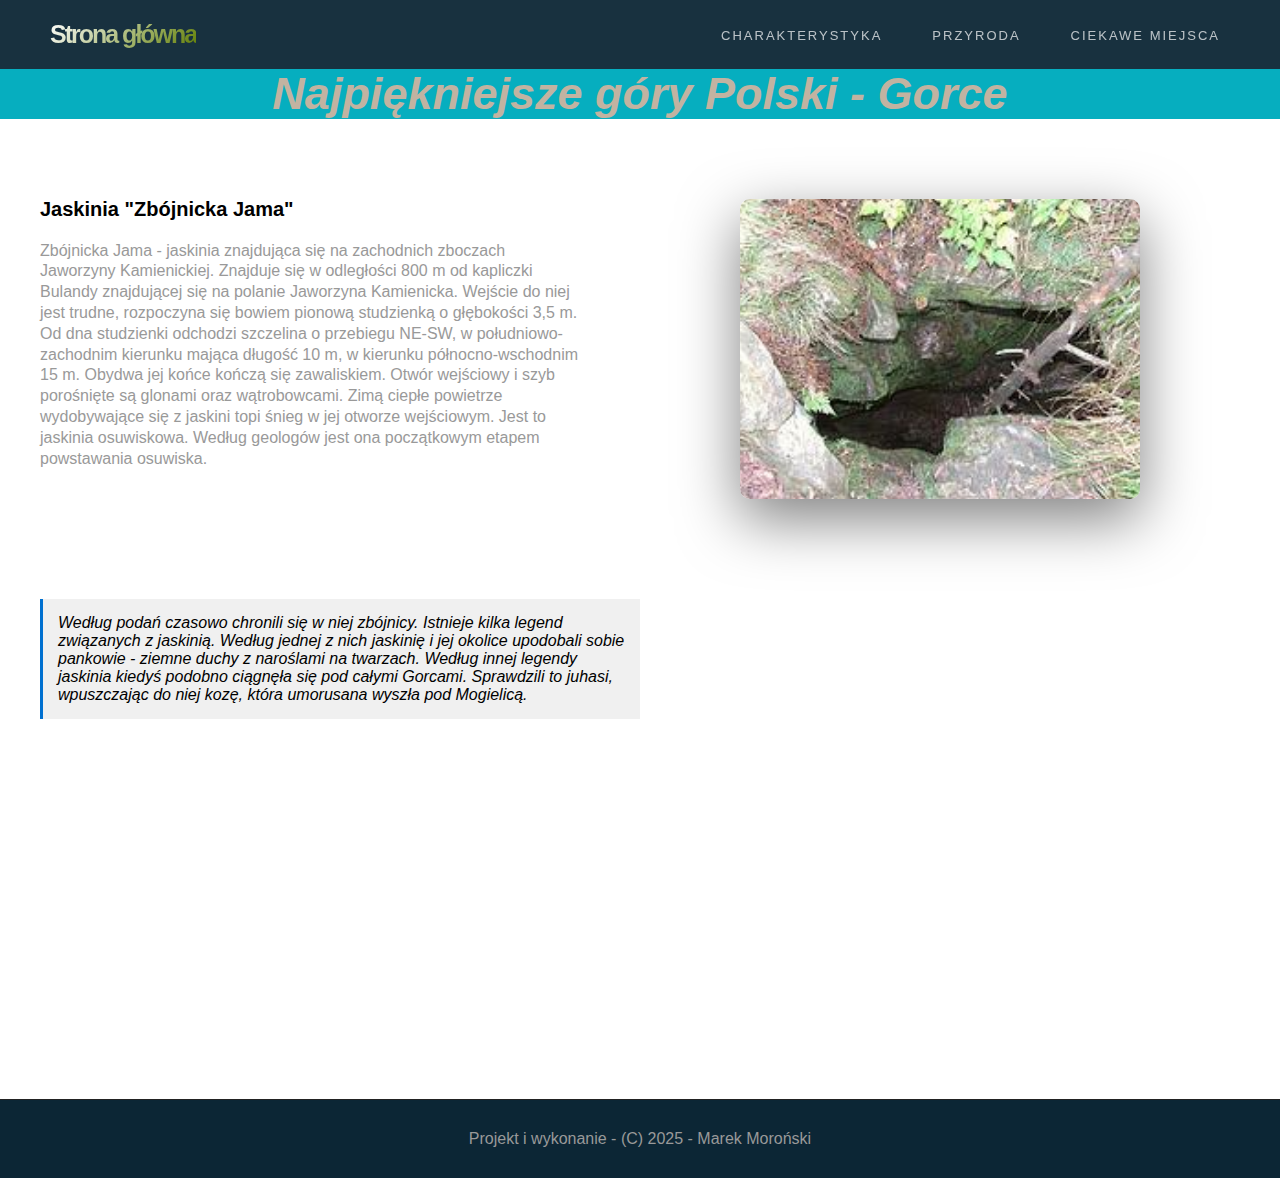
<file: technikiwww1/Gorce-ciekawe_miejsca.html>
<!DOCTYPE html>
<html>
<head>
    <meta charset="UTF-8">
    <meta name="viewport" content="width=device-width, initial-scale=1.0">
    <title>Najpiękniejsze góry Polski</title>
    <link rel="stylesheet" href="style.css">
</head>
<body>
    <nav id="navbar">
        <div class="pasek">
            <a href="./index.html" class="logo-link">
                 <span class="logo-text">Strona główna</span>
            </a>
            <ul class="menu">
                <li><a href="./Gorce.html">Charakterystyka</a></li>
                <li><a href="./Gorce-przyroda.html">Przyroda</a></li>
                <li><a href="./Gorce-ciekawe_miejsca.html">Ciekawe miejsca</a></li>
            </ul>
            <div class="menurozw" id="menurozw">
                <span></span>
                <span></span>
                <span></span>
            </div>
        </div>
    </nav>

    <nav class="mobile-nav" id="mobilemenu">
        <ul class="mobile-odnosniki">
            <li><a href="./Gorce.html">Charakterystyka</a></li>
            <li><a href="./Gorce-przyroda.html">Przyroda</a></li>
            <li><a href="./Gorce-ciekawe_miejsca.html">Ciekawe miejsca</a></li>
        </ul>
    </nav>

	<header class="site-hdr">
        <span class="line">Najpiękniejsze góry Polski - Gorce</span>
    </header>

    <main>
        <article class="site-content">
			<section class="site-tekst">
				<strong class="title">Jaskinia "Zbójnicka Jama"</strong>
				<p class="site-opis">Zbójnicka Jama - jaskinia znajdująca się na zachodnich zboczach Jaworzyny Kamienickiej. Znajduje się w odległości 800 m od kapliczki Bulandy znajdującej się na polanie Jaworzyna Kamienicka. Wejście do niej jest trudne, rozpoczyna się bowiem pionową studzienką o głębokości 3,5 m. Od dna studzienki odchodzi szczelina o przebiegu NE-SW, w południowo-zachodnim kierunku mająca długość 10 m, w kierunku północno-wschodnim 15 m. Obydwa jej końce kończą się zawaliskiem. Otwór wejściowy i szyb porośnięte są glonami oraz wątrobowcami. Zimą ciepłe powietrze wydobywające się z jaskini topi śnieg w jej otworze wejściowym. Jest to jaskinia osuwiskowa. Według geologów jest ona początkowym etapem powstawania osuwiska.</p>
			</section>
            <section class="site-img">
                <div class="site-podkladka">
                    <div class="imgsection">
                        <div class="imgparse">
                            <img src="images/gorce-3.jpg">
                        </div>
                    </div>
                </div>
            </section>
			<aside>Według podań czasowo chronili się w niej zbójnicy. Istnieje kilka legend związanych z jaskinią. Według jednej z nich jaskinię i jej okolice upodobali sobie pankowie - ziemne duchy z naroślami na twarzach. Według innej legendy jaskinia kiedyś podobno ciągnęła się pod całymi Gorcami. Sprawdzili to juhasi, wpuszczając do niej kozę, która umorusana wyszła pod Mogielicą.</aside>
        </article>
    </main>

    <footer>
        <p>Projekt i wykonanie - (C) 2025 - Marek Moroński</p>
    </footer>
	<script src="script.js"></script>
</body>
</html>
</file>
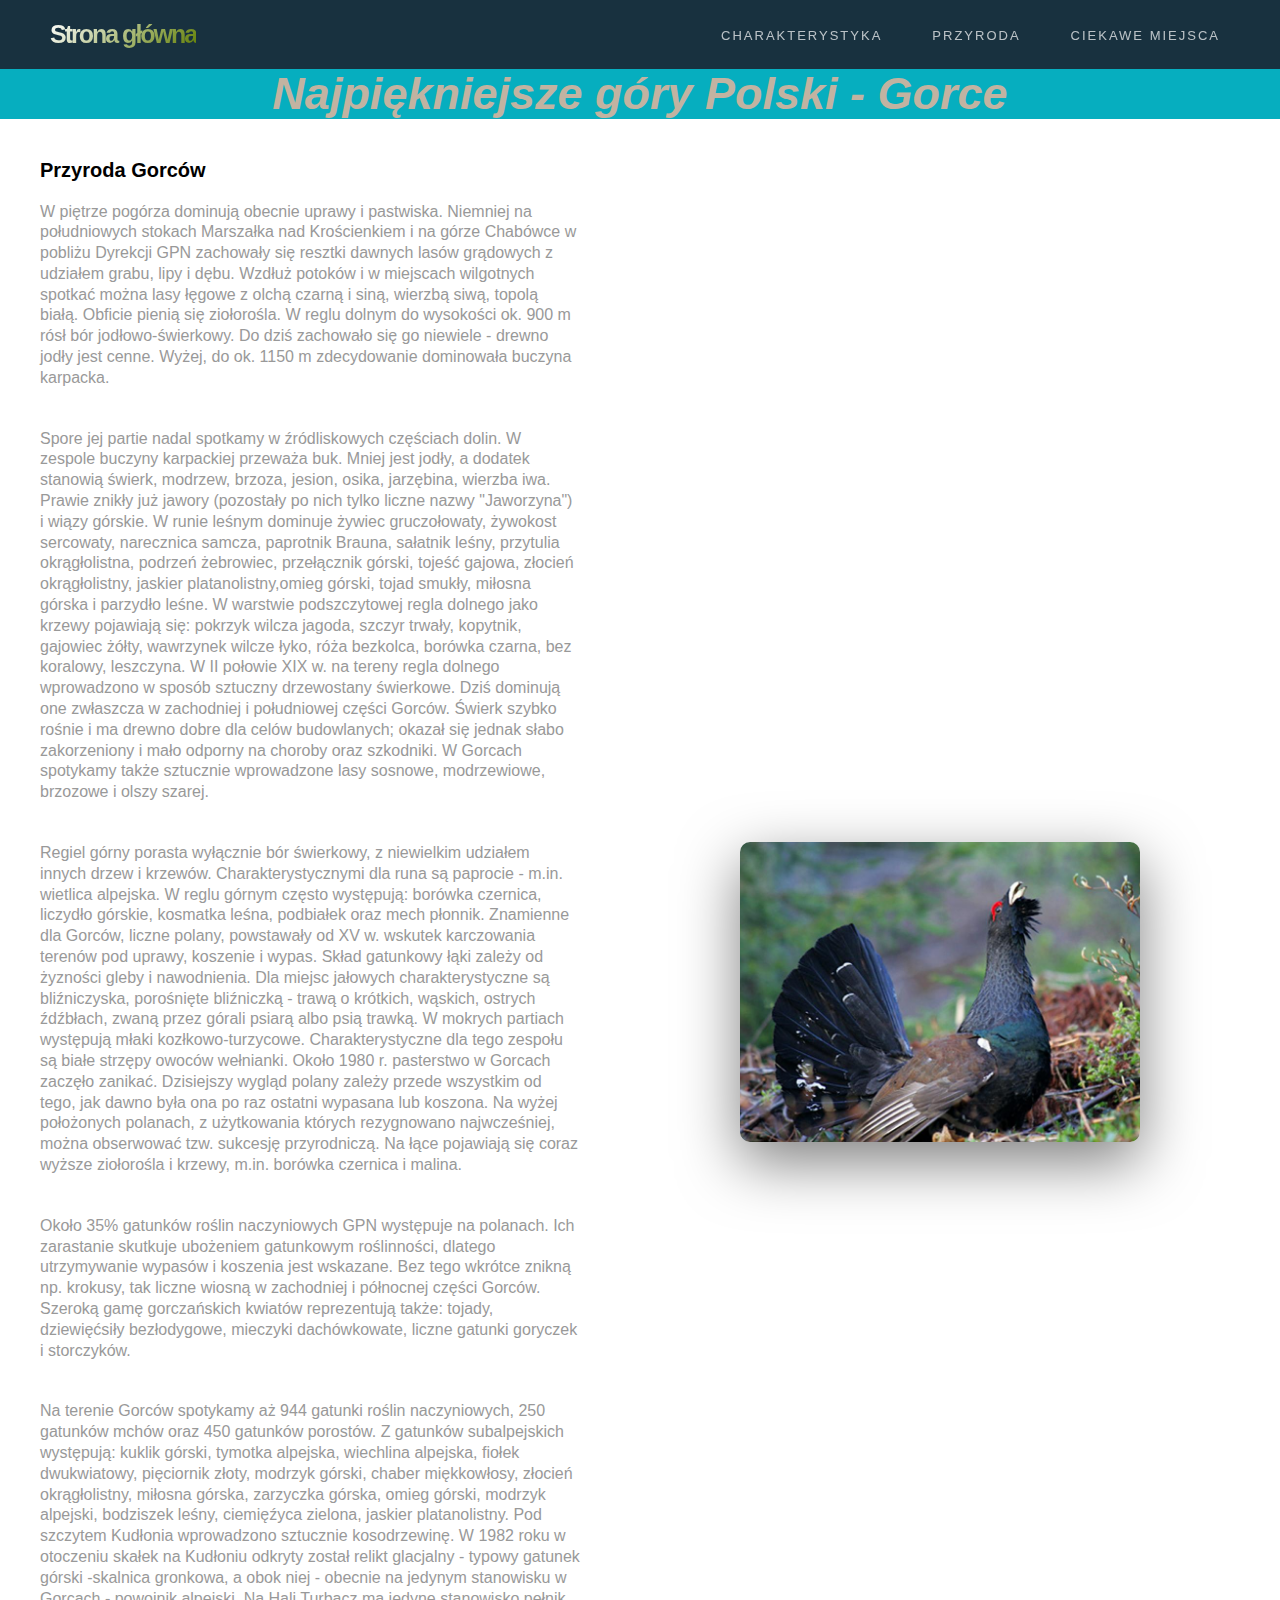
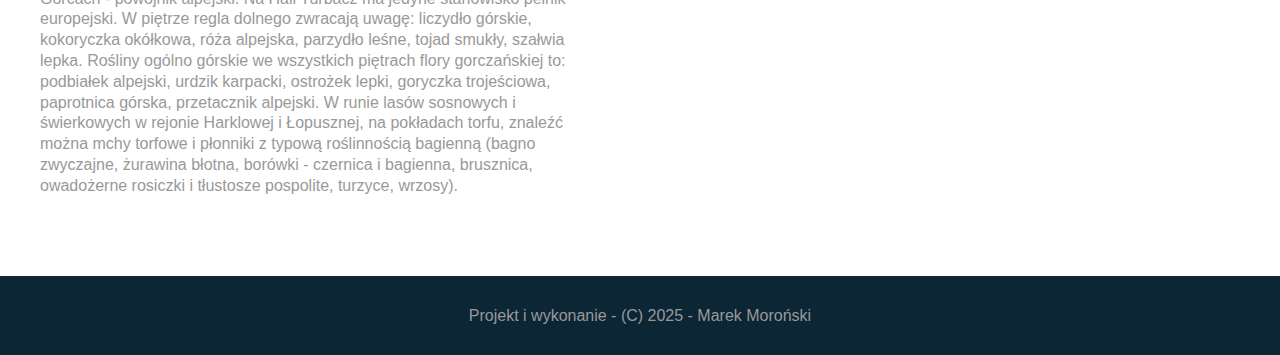
<file: technikiwww1/Gorce-przyroda.html>
<!DOCTYPE html>
<html>
<head>
    <meta charset="UTF-8">
    <meta name="viewport" content="width=device-width, initial-scale=1.0">
    <title>Najpiękniejsze góry Polski</title>
    <link rel="stylesheet" href="style.css">
</head>
<body>
    <nav id="navbar">
        <div class="pasek">
            <a href="./index.html" class="logo-link">
                 <span class="logo-text">Strona główna</span>
            </a>
            <ul class="menu">
                <li><a href="./Gorce.html">Charakterystyka</a></li>
                <li><a href="./Gorce-przyroda.html">Przyroda</a></li>
                <li><a href="./Gorce-ciekawe_miejsca.html">Ciekawe miejsca</a></li>
            </ul>
            <div class="menurozw" id="menurozw">
                <span></span>
                <span></span>
                <span></span>
            </div>
        </div>
    </nav>

    <nav class="mobile-nav" id="mobilemenu">
        <ul class="mobile-odnosniki">
            <li><a href="./Gorce.html">Charakterystyka</a></li>
            <li><a href="./Gorce-przyroda.html">Przyroda</a></li>
            <li><a href="./Gorce-ciekawe_miejsca.html">Ciekawe miejsca</a></li>
        </ul>
    </nav>

	<header class="site-hdr">
        <span class="line">Najpiękniejsze góry Polski - Gorce</span>
    </header>

    <main>
        <article class="site-content">
			<section class="site-tekst">
				<strong class="title">Przyroda Gorców</strong>
				<p class="site-opis">W piętrze pogórza dominują obecnie uprawy i pastwiska. Niemniej na południowych stokach Marszałka nad Krościenkiem i na górze Chabówce w pobliżu Dyrekcji GPN zachowały się resztki dawnych lasów grądowych z udziałem grabu, lipy i dębu. Wzdłuż potoków i w miejscach wilgotnych spotkać można lasy łęgowe z olchą czarną i siną, wierzbą siwą, topolą białą. Obficie pienią się ziołorośla.   W reglu dolnym do wysokości ok. 900 m rósł bór jodłowo-świerkowy. Do dziś zachowało się go niewiele - drewno jodły jest cenne. Wyżej, do ok. 1150 m zdecydowanie dominowała buczyna karpacka. </p>
				<p class="site-opis">Spore jej partie nadal spotkamy w źródliskowych częściach dolin. W zespole buczyny karpackiej przeważa buk. Mniej jest jodły, a dodatek stanowią świerk, modrzew, brzoza, jesion, osika, jarzębina, wierzba iwa. Prawie znikły już jawory (pozostały po nich tylko liczne nazwy "Jaworzyna") i wiązy górskie.    W runie leśnym dominuje żywiec gruczołowaty, żywokost sercowaty, narecznica samcza, paprotnik Brauna, sałatnik leśny, przytulia okrągłolistna, podrzeń żebrowiec, przełącznik górski, tojeść gajowa, złocień okrągłolistny, jaskier platanolistny,omieg górski, tojad smukły, miłosna górska i parzydło leśne. W warstwie podszczytowej regla dolnego jako krzewy pojawiają się: pokrzyk wilcza jagoda, szczyr trwały, kopytnik, gajowiec żółty, wawrzynek wilcze łyko, róża bezkolca, borówka czarna, bez koralowy, leszczyna. W II połowie XIX w. na tereny regla dolnego wprowadzono w sposób sztuczny drzewostany świerkowe. Dziś dominują one zwłaszcza w zachodniej i południowej części Gorców. Świerk szybko rośnie i ma drewno dobre dla celów budowlanych; okazał się jednak słabo zakorzeniony i mało odporny na choroby oraz szkodniki. W Gorcach spotykamy także sztucznie wprowadzone lasy sosnowe, modrzewiowe, brzozowe i olszy szarej.</p>
				<p class="site-opis">Regiel górny porasta wyłącznie bór świerkowy, z niewielkim udziałem innych drzew i krzewów. Charakterystycznymi dla runa są paprocie - m.in. wietlica alpejska. W reglu górnym często występują: borówka czernica, liczydło górskie, kosmatka leśna, podbiałek oraz mech płonnik.    Znamienne dla Gorców, liczne polany, powstawały od XV w. wskutek karczowania terenów pod uprawy, koszenie i wypas. Skład gatunkowy łąki zależy od żyzności gleby i nawodnienia. Dla miejsc jałowych charakterystyczne są bliźniczyska, porośnięte bliźniczką - trawą o krótkich, wąskich, ostrych źdźbłach, zwaną przez górali psiarą albo psią trawką. W mokrych partiach występują młaki kozłkowo-turzycowe. Charakterystyczne dla tego zespołu są białe strzępy owoców wełnianki. Około 1980 r. pasterstwo w Gorcach zaczęło zanikać. Dzisiejszy wygląd polany zależy przede wszystkim od tego, jak dawno była ona po raz ostatni wypasana lub koszona. Na wyżej położonych polanach, z użytkowania których rezygnowano najwcześniej, można obserwować tzw. sukcesję przyrodniczą. Na łące pojawiają się coraz wyższe ziołorośla i krzewy, m.in. borówka czernica i malina.</p>
				<p class="site-opis">Około 35% gatunków roślin naczyniowych GPN występuje na polanach. Ich zarastanie skutkuje ubożeniem gatunkowym roślinności, dlatego utrzymywanie wypasów i koszenia jest wskazane. Bez tego wkrótce znikną np. krokusy, tak liczne wiosną w zachodniej i północnej części Gorców. Szeroką gamę gorczańskich kwiatów reprezentują także: tojady, dziewięćsiły bezłodygowe, mieczyki dachówkowate, liczne gatunki goryczek i storczyków.</p>
				<p class="site-opis">Na terenie Gorców spotykamy aż 944 gatunki roślin naczyniowych, 250 gatunków mchów oraz 450 gatunków porostów. Z gatunków subalpejskich występują: kuklik górski, tymotka alpejska, wiechlina alpejska, fiołek dwukwiatowy, pięciornik złoty, modrzyk górski, chaber miękkowłosy, złocień okrągłolistny, miłosna górska, zarzyczka górska, omieg górski, modrzyk alpejski, bodziszek leśny, ciemięźyca zielona, jaskier platanolistny. Pod szczytem Kudłonia wprowadzono sztucznie kosodrzewinę. W 1982 roku w otoczeniu skałek na Kudłoniu odkryty został relikt glacjalny - typowy gatunek górski -skalnica gronkowa, a obok niej - obecnie na jedynym stanowisku w Gorcach - powojnik alpejski. Na Hali Turbacz ma jedyne stanowisko pełnik europejski. W piętrze regla dolnego zwracają uwagę: liczydło górskie, kokoryczka okółkowa, róża alpejska, parzydło leśne, tojad smukły, szałwia lepka. Rośliny ogólno górskie we wszystkich piętrach flory gorczańskiej to: podbiałek alpejski, urdzik karpacki, ostrożek lepki, goryczka trojeściowa, paprotnica górska, przetacznik alpejski. W runie lasów sosnowych i świerkowych w rejonie Harklowej i Łopusznej, na pokładach torfu, znaleźć można mchy torfowe i płonniki z typową roślinnością bagienną (bagno zwyczajne, żurawina błotna, borówki - czernica i bagienna, brusznica, owadożerne rosiczki i tłustosze pospolite, turzyce, wrzosy). </p>
			</section>
            <section class="site-img">
                <div class="site-podkladka">
                    <div class="imgsection">
                        <div class="imgparse">
                            <img src="images/gorce-2.jpg">
                        </div>
                    </div>
                </div>
            </section>
        </article>
    </main>

    <footer>
        <p>Projekt i wykonanie - (C) 2025 - Marek Moroński</p>
    </footer>
	<script src="script.js"></script>
</body>
</html>
</file>
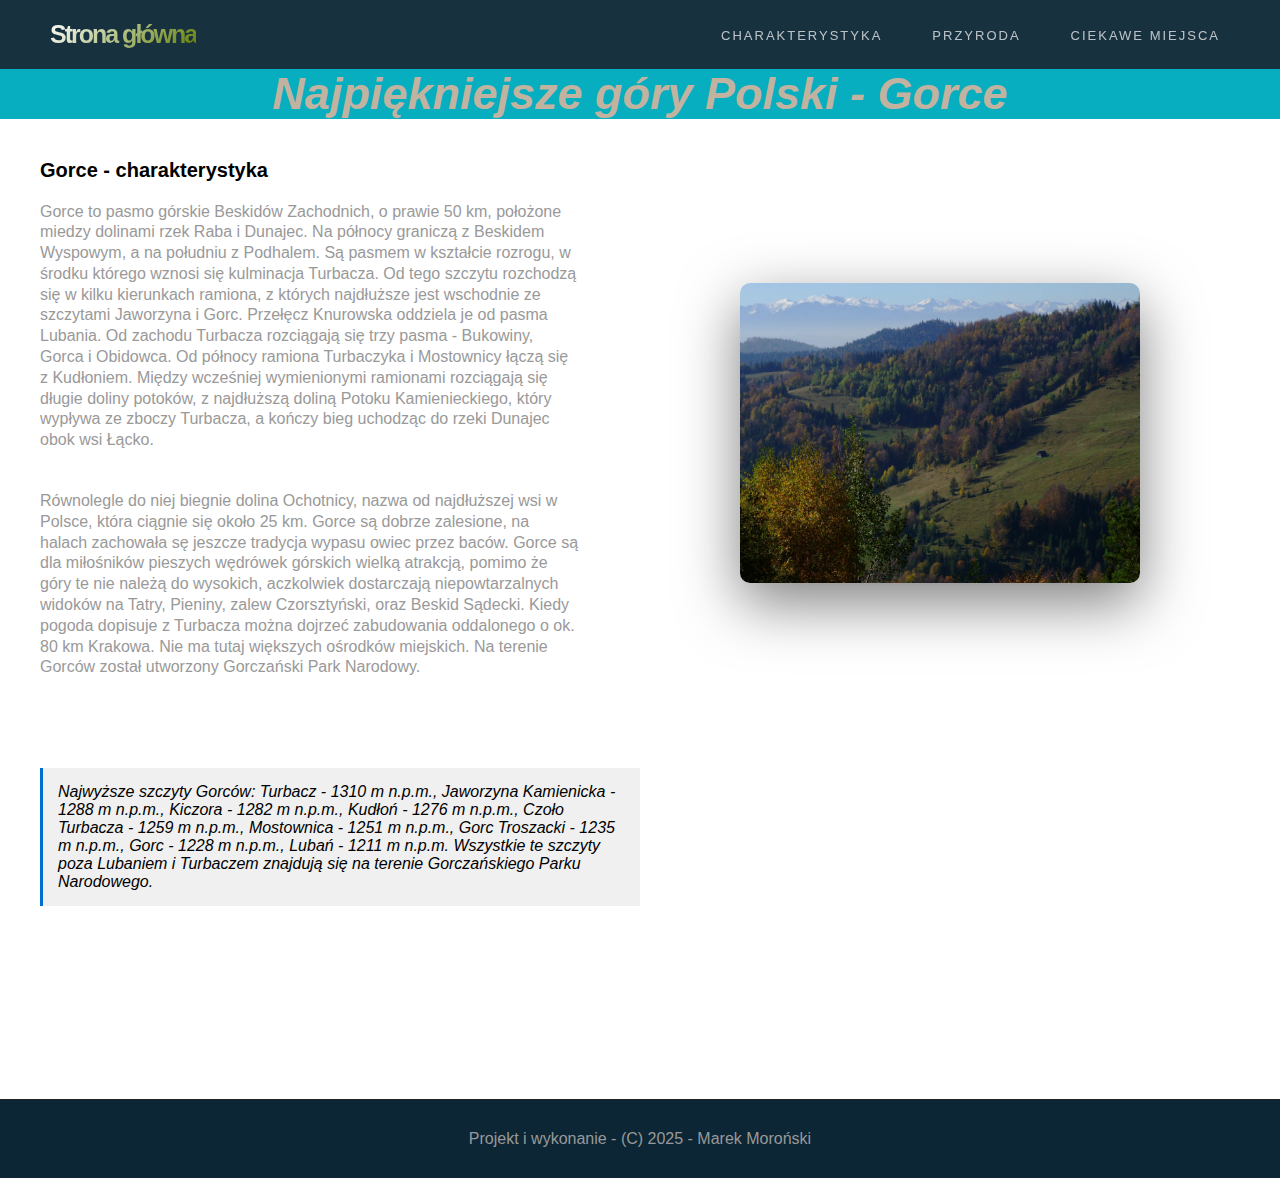
<file: technikiwww1/Gorce.html>
<!DOCTYPE html>
<html>
<head>
    <meta charset="UTF-8">
    <meta name="viewport" content="width=device-width, initial-scale=1.0">
    <title>Najpiękniejsze góry Polski</title>
    <link rel="stylesheet" href="style.css">
</head>
<body>
    <nav id="navbar">
        <div class="pasek">
            <a href="./index.html" class="logo-link">
                 <span class="logo-text">Strona główna</span>
            </a>
            <ul class="menu">
                <li><a href="./Gorce.html">Charakterystyka</a></li>
                <li><a href="./Gorce-przyroda.html">Przyroda</a></li>
                <li><a href="./Gorce-ciekawe_miejsca.html">Ciekawe miejsca</a></li>
            </ul>
            <div class="menurozw" id="menurozw">
                <span></span>
                <span></span>
                <span></span>
            </div>
        </div>
    </nav>

    <nav class="mobile-nav" id="mobilemenu">
        <ul class="mobile-odnosniki">
            <li><a href="./Gorce.html">Charakterystyka</a></li>
            <li><a href="./Gorce-przyroda.html">Przyroda</a></li>
            <li><a href="./Gorce-ciekawe_miejsca.html">Ciekawe miejsca</a></li>
        </ul>
    </nav>

	<header class="site-hdr">
        <span class="line">Najpiękniejsze góry Polski - Gorce</span>
    </header>

    <main>
        <article class="site-content">
			<section class="site-tekst">
				<strong class="title">Gorce - charakterystyka</strong>
				<p class="site-opis">Gorce to pasmo górskie Beskidów Zachodnich, o prawie 50 km, położone miedzy dolinami rzek Raba i Dunajec. Na północy graniczą z Beskidem Wyspowym, a na południu z Podhalem. Są pasmem w kształcie rozrogu, w środku którego wznosi się kulminacja Turbacza. Od tego szczytu rozchodzą się w kilku kierunkach ramiona, z których najdłuższe jest wschodnie ze szczytami Jaworzyna i Gorc. Przełęcz Knurowska oddziela je od pasma Lubania. Od zachodu Turbacza rozciągają się trzy pasma - Bukowiny, Gorca i Obidowca. Od północy ramiona Turbaczyka i Mostownicy łączą się z Kudłoniem. Między wcześniej wymienionymi ramionami rozciągają się długie doliny potoków, z najdłuższą doliną Potoku Kamienieckiego, który wypływa ze zboczy Turbacza, a kończy bieg uchodząc do rzeki Dunajec obok wsi Łącko.</p>
				<p class="site-opis">Równolegle do niej biegnie dolina Ochotnicy, nazwa od najdłuższej wsi w Polsce, która ciągnie się około 25 km. Gorce są dobrze zalesione, na halach zachowała sę jeszcze tradycja wypasu owiec przez baców. Gorce są dla miłośników pieszych wędrówek górskich wielką atrakcją, pomimo że góry te nie należą do wysokich, aczkolwiek dostarczają niepowtarzalnych widoków na Tatry, Pieniny, zalew Czorsztyński, oraz Beskid Sądecki. Kiedy pogoda dopisuje z Turbacza można dojrzeć zabudowania oddalonego o ok. 80 km Krakowa. Nie ma tutaj większych ośrodków miejskich. Na terenie Gorców został utworzony Gorczański Park Narodowy. </p>
			</section>
            <section class="site-img">
                <div class="site-podkladka">
                    <div class="imgsection">
                        <div class="imgparse">
                            <img src="images/gorce-1.jpg">
                        </div>
                    </div>
                </div>
            </section>
			<aside>
			Najwyższe szczyty Gorców: Turbacz - 1310 m n.p.m., Jaworzyna Kamienicka - 1288 m n.p.m., Kiczora - 1282 m n.p.m., Kudłoń - 1276 m n.p.m., Czoło Turbacza - 1259 m n.p.m., Mostownica - 1251 m n.p.m., Gorc Troszacki - 1235 m n.p.m., Gorc - 1228 m n.p.m., Lubań - 1211 m n.p.m. Wszystkie te szczyty poza Lubaniem i Turbaczem znajdują się na terenie Gorczańskiego Parku Narodowego.
			</aside>
        </article>
    </main>

    <footer>
        <p>Projekt i wykonanie - (C) 2025 - Marek Moroński</p>
    </footer>
	<script src="script.js"></script>
</body>
</html>
</file>
<file: technikiwww1/style.css>
* {
	margin: 0;
	padding: 0;
	box-sizing: border-box;
}

html {
	--defkolor: #617f05;
	--podswietlenie: #ff1149;
	height: 100%;
}

body {
	font-family: Arial, sans-serif;
	height: 100%;
}

main {
	margin: 40px;
	min-height: 100%;
}

nav {
	position: relative;
	width: 100%;
	padding: 20px 50px;
	background: rgba(12, 38, 53, 0.95);
}

aside {
	padding: 15px;
	margin-top: 50px;
	font-style: italic;
	background-color: #f0f0f0;
	border-left: 3px solid #0070d0;
}

footer {
	background: rgb(12, 38, 53);
	padding: 30px 50px 30px;
	border-top: 1px solid #222;
	text-align: center;
	color: #999;
}

.pasek {
	display: flex;
	justify-content: space-between;
	align-items: center;
	max-width: 1400px;
	margin: 0 auto;
	gap: 20px;
}

.logo-link {
	display: flex;
	align-items: center;
	text-decoration: none;
	transition: transform 0.3s ease;
}

.logo-link:hover {
	transform: scale(1.05);
}

.logo-text {
	font-size: 25px;
	font-weight: 900;
	letter-spacing: -2px;
	background: linear-gradient(135deg, #fff, var(--defkolor));
	-webkit-background-clip: text;
	-webkit-text-fill-color: transparent;
}

.menu {
	display: flex;
	gap: 30px;
	list-style: none;
	align-items: center;
}

.menu a {
	color: #ffffff;
	text-decoration: none;
	font-size: 13px;
	letter-spacing: 2px;
	text-transform: uppercase;
	position: relative;
	transition: all 0.3s ease;
	padding: 5px 10px;
	opacity: 0.7;
}

.menu a::before {
	content: '';
	position: absolute;
	top: 0;
	left: 0;
	width: 100%;
	height: 100%;
	background: var(--defkolor);
	opacity: 0;
	transform: skewX(-10deg);
	transition: all 0.3s ease;
	z-index: -1;
}

.menu a:hover {
	color: white;
	opacity: 1;
}

.menu a:hover::before {
	opacity: 1;
}

.menu a.active {
	color: white;
	opacity: 1;
}

.menu a.active::after {
	content: '';
	position: absolute;
	bottom: -8px;
	left: 50%;
	transform: translateX(-50%);
	width: 30px;
	height: 2px;
	background: var(--defkolor);
}

.button2 {
	background: var(--defkolor);
	color: white;
	padding: 10px 25px !important;
	border-radius: 25px;
	font-weight: 600;
	opacity: 1 !important;
}

.button2:hover {
	background: var(--podswietlenie);
	transform: translateY(-2px);
	box-shadow: 0 5px 15px rgba(255, 51, 102, 0.3);
}

.menurozw {
	display: none;
	flex-direction: column;
	cursor: pointer;
	z-index: 1001;
}

.menurozw span {
	width: 25px;
	height: 2px;
	background: #ffffff;
	margin: 3px 0;
	transition: 0.3s;
}

.menurozw.active span:nth-child(1) {
	transform: rotate(45deg) translate(5px, 5px);
}

.menurozw.active span:nth-child(2) {
	opacity: 0;
}

.menurozw.active span:nth-child(3) {
	transform: rotate(-45deg) translate(7px, -6px);
}

.site-content {
	height: 100%;
	display: grid;
	grid-template-columns: 1fr 1fr;
	max-width: 1400px;
	margin: 0 auto;
	position: relative;
	align-items: center;
}

.site-tekst {
	padding-right: 60px;
}

.site-hdr {
	font-size: 45px;
	font-weight: 900;
	font-style: italic;
	color: #c2b3a1;
	line-height: 1.1;
	margin-bottom: 25px;
	text-align: center;
	background-color: #06aebf;
	width: 100%;
}

.site-hdr .line {
	display: block;
	overflow: hidden;
}

.site-opis {
	font-size: 16px;
	line-height: 1.3;
	color: #999;
	margin-bottom: 40px;
	margin-top: 20px;
}

.site-opis .st {
	color: #c4c12e;
	font-size: 18px;
}

.site-info {
	color: #f2a94b;
	font-size: 26px;
	text-align: center;
}

.site-img {
	position: relative;
	height: 100%;
	display: flex;
	align-items: center;
	justify-content: center;
	margin-bottom: 50px;
	margin-top: 40px;
}

.site-podkladka {
	position: relative;
	width: 100%;
	height: 100%;
	max-width: 400px;
	height: 300px;
}

.imgsection {
	position: relative;
	width: 100%;
	height: 100%;
	border-radius: 10px;
	overflow: hidden;
	box-shadow: 0 20px 60px rgba(0, 0, 0, 0.5);
}

.imgparse {
	position: absolute;
	width: 100%;
	height: 100%;
	transform: scale(1.1);
	opacity: 1;
}

.imgparse img {
	width: 100%;
	height: 100%;
	object-fit: cover;
}

.title {
	font-size: 20px;
	margin-bottom: 200px;
}

.mobile-nav {
	display: none;
	position: fixed;
	top: 0;
	right: -100%;
	width: 100%;
	height: 100vh;
	background: rgba(12, 38, 53, 0.98);
	transition: right 0.3s ease;
	z-index: 999;
}

.mobile-nav.active {
	right: 0;
}

.mobile-odnosniki {
	display: flex;
	flex-direction: column;
	align-items: center;
	justify-content: center;
	height: 100%;
	gap: 30px;
	list-style: none;
}

.mobile-odnosniki a {
	color: #ffffff;
	text-decoration: none;
	font-size: 24px;
	letter-spacing: 3px;
	text-transform: uppercase;
	transition: all 0.3s ease;
}

.mobile-odnosniki a:hover {
	color: var(--defkolor);
	transform: translateX(10px);
}

.tabela {
	text-align: center;
	width: 80%;
	margin: 0 auto;
	margin-top: 170px;
	display: table;
	padding: 0 0 8em 0;
}

.tabela th h1 {
	font-weight: bold;
	font-size: 1em;
	color: #dfc913;
}

.tabela td, .tabela th {
	padding-bottom: 2%;
	padding-top: 2%;
}

.tabela tr {
	background-color: #8786AE;
}

.tabela th {
	background-color: #21489d;
}

.tabela td:first-child
{
	color: #66fbed;
}

.tabela tr:hover {
	background-color: #464A52;
}

@media (max-width: 768px) {
	nav {
		padding: 15px 20px;
	}
	
	.menu {
		display: none;
	}

	.menurozw {
		display: flex;
	}

	.mobile-nav {
		display: block;
	}

	.site-content {
		grid-template-columns: 1fr;
		padding: 0 20px;
		text-align: center;
	}

	.site-tekst {
		padding-right: 0;
		padding-top: 100px;
	}

	.site-hdr {
		font-size: 30px;
	}

}

@media (max-width: 900px) {
	.site-content {
		grid-template-columns: 1fr;
		text-align: center;
		padding-top: 120px;
	}

	.site-tekst {
		padding-right: 0;
		max-width: 600px;
		margin: 0 auto;
	}

}

@media (max-width: 1070px) and (min-width: 769px) {
	nav {
		padding: 15px 30px;
	}

	.pasek {
		flex-direction: column;
		gap: 15px;
	}

	.menu {
		width: 100%;
		justify-content: center;
	}

	.menu a {
		font-size: 12px;
	}

	.site-content {
		padding: 0 30px;
	}

	.site-hdr {
		font-size: 35px;
	}

	.site-podkladka {
		max-width: 400px;
	}

}
</file>
